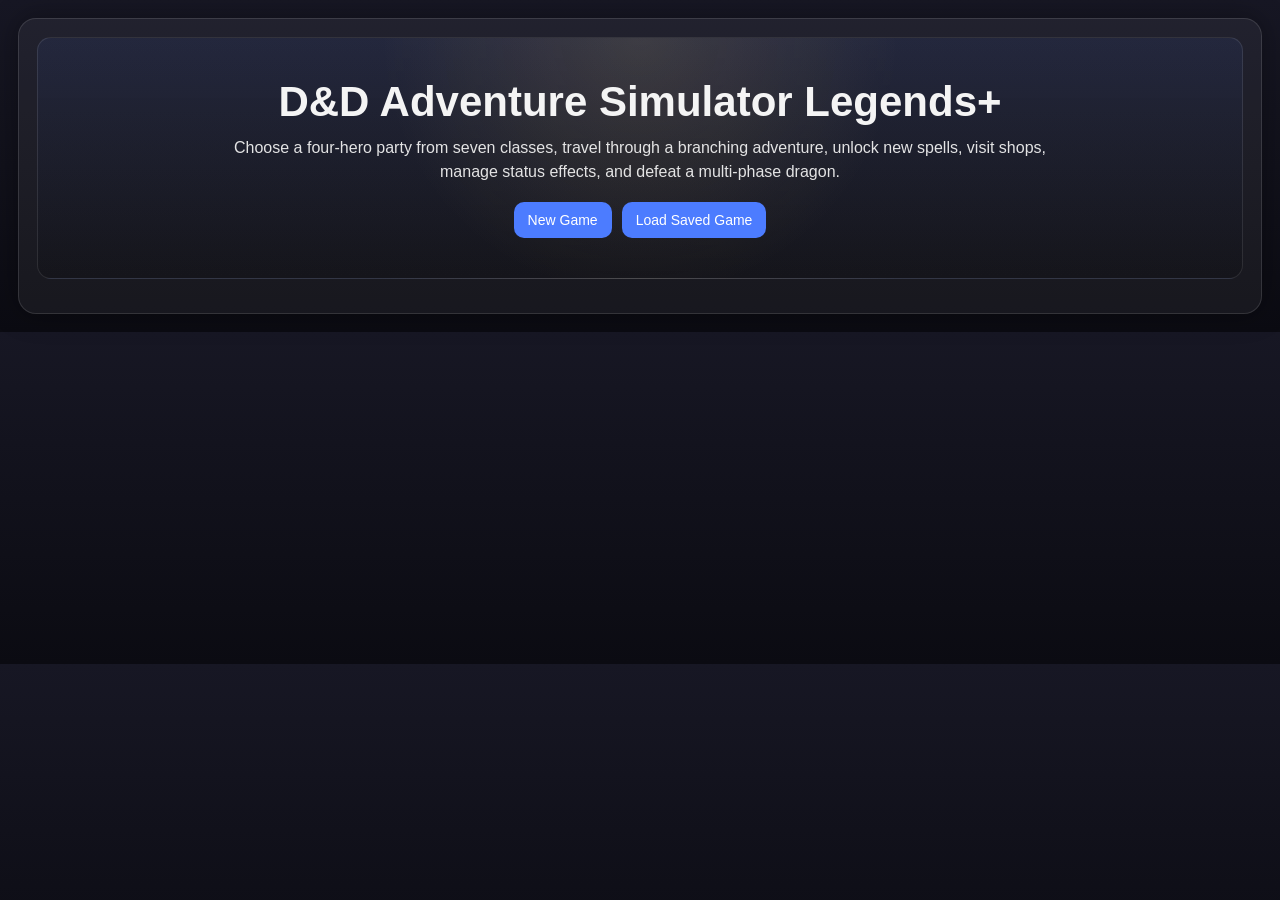
<file: d&dwebapp.html>
<!DOCTYPE html>
<html lang="en">
<head>
  <meta charset="UTF-8" />
  <meta name="viewport" content="width=device-width, initial-scale=1.0" />
  <title>D&D Adventure Simulator Legends+</title>
  <style>
    * { box-sizing: border-box; }
    body {
      margin: 0;
      font-family: Arial, Helvetica, sans-serif;
      background: linear-gradient(180deg, #171724, #0b0b12);
      color: #f4f4f4;
      padding: 18px;
    }
    .container {
      max-width: 1500px;
      margin: 0 auto;
      background: rgba(255,255,255,0.05);
      border: 1px solid rgba(255,255,255,0.12);
      border-radius: 18px;
      padding: 18px;
      box-shadow: 0 0 28px rgba(0,0,0,0.35);
    }
    h1, h2, h3 { text-align: center; margin-top: 0; }
    .hidden { display: none !important; }

    .status {
      text-align: center;
      font-weight: bold;
      font-size: 18px;
      color: #ffd166;
      margin-bottom: 14px;
    }

    .topbar {
      display: flex;
      justify-content: center;
      gap: 12px;
      flex-wrap: wrap;
      margin-bottom: 12px;
      font-size: 14px;
    }

    .pill {
      background: rgba(255,255,255,0.08);
      padding: 8px 12px;
      border-radius: 999px;
      border: 1px solid rgba(255,255,255,0.1);
    }

    .screen, .panel {
      background: rgba(255,255,255,0.05);
      border-radius: 14px;
      border: 1px solid rgba(255,255,255,0.1);
      padding: 16px;
      margin-bottom: 16px;
    }

    .title-screen {
      text-align: center;
      padding: 40px 20px;
      background:
        radial-gradient(circle at top, rgba(255,215,120,0.12), transparent 40%),
        linear-gradient(180deg, rgba(76,124,255,0.08), rgba(0,0,0,0.15));
    }

    .title-screen h1 {
      font-size: 42px;
      margin-bottom: 10px;
    }

    .subtitle {
      opacity: 0.92;
      max-width: 860px;
      margin: 0 auto 18px auto;
      line-height: 1.5;
    }

    .button-row, .action-buttons, .target-buttons, .camp-buttons, .upgrade-buttons, .map-buttons, .shop-buttons {
      display: flex;
      flex-wrap: wrap;
      gap: 10px;
      justify-content: center;
      margin-top: 10px;
    }

    button {
      padding: 10px 14px;
      border: none;
      border-radius: 10px;
      background: #4c7cff;
      color: white;
      cursor: pointer;
      font-size: 14px;
      transition: 0.2s;
      position: relative;
    }

    button:hover {
      background: #365fd1;
      transform: translateY(-1px);
    }

    button:disabled {
      background: #666;
      cursor: not-allowed;
      transform: none;
    }

    button[data-tip]:hover::after {
      content: attr(data-tip);
      position: absolute;
      bottom: calc(100% + 8px);
      left: 50%;
      transform: translateX(-50%);
      width: 240px;
      background: rgba(20,20,30,0.97);
      color: #fff;
      border: 1px solid rgba(255,255,255,0.18);
      border-radius: 10px;
      padding: 8px 10px;
      font-size: 12px;
      line-height: 1.35;
      text-align: left;
      z-index: 200;
      pointer-events: none;
      white-space: normal;
      box-shadow: 0 8px 20px rgba(0,0,0,0.35);
    }

    .main-grid {
      display: grid;
      grid-template-columns: 1.15fr 1fr;
      gap: 16px;
    }

    .sub-grid {
      display: grid;
      grid-template-columns: 1fr 1fr;
      gap: 12px;
    }

    .char-card, .enemy-card, .inv-card, .shop-card {
      background: rgba(0,0,0,0.2);
      border-radius: 12px;
      padding: 12px;
      border: 1px solid rgba(255,255,255,0.08);
      margin-bottom: 10px;
    }

    .dead {
      opacity: 0.45;
      text-decoration: line-through;
    }

    .card-top {
      display: flex;
      align-items: center;
      gap: 10px;
      margin-bottom: 6px;
    }

    .portrait {
      width: 48px;
      height: 48px;
      flex-shrink: 0;
      border-radius: 50%;
      display: flex;
      align-items: center;
      justify-content: center;
      font-size: 24px;
      background: rgba(255,255,255,0.12);
      border: 1px solid rgba(255,255,255,0.18);
    }

    .bar-wrap {
      width: 100%;
      height: 15px;
      background: #333;
      border-radius: 999px;
      overflow: hidden;
      margin-top: 5px;
    }

    .hp-bar { height: 100%; background: #2ecc71; transition: width .3s ease; }
    .mana-bar { height: 100%; background: #4da3ff; transition: width .3s ease; }

    .small {
      font-size: 13px;
      opacity: 0.92;
      line-height: 1.45;
    }

    .battlefield {
      position: relative;
      min-height: 400px;
      border-radius: 16px;
      overflow: hidden;
      border: 1px solid rgba(255,255,255,0.08);
      margin-bottom: 12px;
      background: linear-gradient(180deg, rgba(255,255,255,0.08), rgba(0,0,0,0.15));
    }

    .bg-forest {
      background:
        radial-gradient(circle at top, rgba(120,255,140,0.1), transparent 30%),
        linear-gradient(180deg, #223022, #101812 65%, #0a0d0a);
    }

    .bg-ruins {
      background:
        radial-gradient(circle at top, rgba(120,160,255,0.1), transparent 30%),
        linear-gradient(180deg, #2a2f40, #171b26 65%, #0a0c12);
    }

    .bg-troll {
      background:
        radial-gradient(circle at top, rgba(190,160,110,0.12), transparent 30%),
        linear-gradient(180deg, #3b3329, #201a14 65%, #0d0b09);
    }

    .bg-swamp {
      background:
        radial-gradient(circle at top, rgba(120,220,160,0.11), transparent 30%),
        linear-gradient(180deg, #22332f, #12201c 65%, #08110d);
    }

    .bg-fortress {
      background:
        radial-gradient(circle at top, rgba(200,120,220,0.10), transparent 30%),
        linear-gradient(180deg, #332640, #1b1322 65%, #0c0911);
    }

    .bg-dragon {
      background:
        radial-gradient(circle at top, rgba(255,100,60,0.16), transparent 32%),
        linear-gradient(180deg, #40201c, #1d1110 65%, #090707);
    }

    .battle-label {
      position: absolute;
      top: 10px;
      left: 12px;
      right: 12px;
      text-align: center;
      font-weight: bold;
      color: #ffe9a8;
      text-shadow: 0 0 8px rgba(0,0,0,0.4);
      z-index: 5;
    }

    #diceFlash {
      position: absolute;
      top: 14px;
      right: 14px;
      min-width: 120px;
      padding: 10px 14px;
      border-radius: 12px;
      background: rgba(20,20,30,0.92);
      border: 1px solid rgba(255,255,255,0.16);
      color: #fff;
      font-weight: bold;
      text-align: center;
      opacity: 0;
      pointer-events: none;
      z-index: 50;
      transform: scale(0.9);
    }

    #diceFlash.show {
      animation: dicePop 0.9s ease-out forwards;
    }

    #diceFlash.attack {
      box-shadow: 0 0 18px rgba(255, 209, 102, 0.35);
    }

    #diceFlash.damage {
      box-shadow: 0 0 18px rgba(255, 123, 123, 0.35);
    }

    #diceFlash.heal {
      box-shadow: 0 0 18px rgba(125, 255, 153, 0.35);
    }

    .heroes-row, .enemies-row {
      position: absolute;
      left: 0;
      right: 0;
      display: flex;
      justify-content: space-evenly;
      align-items: flex-end;
      padding: 0 16px;
      gap: 10px;
    }

    .heroes-row { bottom: 20px; }
    .enemies-row { top: 70px; }

    .sprite {
      text-align: center;
      width: 110px;
      position: relative;
      animation: bob 2s ease-in-out infinite;
    }

    .sprite.enemy.phase2 .sprite-icon {
      filter: drop-shadow(0 0 12px rgba(255,80,80,0.7));
      transform: scale(1.1);
    }

    .sprite-icon {
      font-size: 52px;
      margin-bottom: 4px;
      transition: 0.2s;
      user-select: none;
      position: relative;
      z-index: 2;
    }

    .sprite-name {
      font-size: 13px;
      font-weight: bold;
      position: relative;
      z-index: 2;
    }

    .sprite-slot {
      font-size: 12px;
      opacity: 0.85;
      position: relative;
      z-index: 2;
    }

    .targetable .sprite-icon {
      cursor: pointer;
      outline: 2px solid rgba(255,230,120,0.5);
      border-radius: 12px;
      background: rgba(255,255,255,0.06);
      padding: 6px;
    }

    .targetable:hover .sprite-icon {
      transform: scale(1.1);
    }

    .effect {
      position: absolute;
      inset: 0;
      pointer-events: none;
      z-index: 1;
      opacity: 0;
      animation-duration: 0.5s;
      animation-fill-mode: forwards;
    }

    .effect.slash {
      background: linear-gradient(120deg, transparent 35%, rgba(255,255,255,0.85) 48%, transparent 60%);
      animation-name: slashFx;
    }

    .effect.fire {
      background: radial-gradient(circle, rgba(255,120,70,0.8) 0%, rgba(255,80,40,0.3) 45%, transparent 70%);
      animation-name: pulseFx;
    }

    .effect.holy {
      background: radial-gradient(circle, rgba(255,240,180,0.8) 0%, rgba(255,240,180,0.2) 45%, transparent 70%);
      animation-name: pulseFx;
    }

    .effect.shadow {
      background: radial-gradient(circle, rgba(170,120,255,0.75) 0%, rgba(120,80,200,0.2) 45%, transparent 70%);
      animation-name: pulseFx;
    }

    .effect.music {
      background: radial-gradient(circle, rgba(120,220,255,0.7) 0%, rgba(120,220,255,0.16) 45%, transparent 70%);
      animation-name: pulseFx;
    }

    .floating-number {
      position: absolute;
      font-weight: bold;
      pointer-events: none;
      animation: floatUp 1s ease-out forwards;
      text-shadow: 0 0 6px rgba(0,0,0,0.6);
      z-index: 20;
    }

    .damage-num { color: #ff7b7b; }
    .heal-num { color: #7dff99; }
    .mana-num { color: #7db8ff; }

    .status-tag {
      display: inline-block;
      font-size: 11px;
      padding: 2px 6px;
      border-radius: 999px;
      background: rgba(255,255,255,0.1);
      margin: 2px 4px 0 0;
    }

    @keyframes floatUp {
      0% { opacity: 1; transform: translateY(0px); }
      100% { opacity: 0; transform: translateY(-40px); }
    }

    @keyframes bob {
      0% { transform: translateY(0px); }
      50% { transform: translateY(-4px); }
      100% { transform: translateY(0px); }
    }

    @keyframes slashFx {
      0% { opacity: 0; transform: translateX(-40px) skewX(-20deg); }
      30% { opacity: 1; }
      100% { opacity: 0; transform: translateX(30px) skewX(-20deg); }
    }

    @keyframes pulseFx {
      0% { opacity: 0; transform: scale(0.6); }
      40% { opacity: 1; }
      100% { opacity: 0; transform: scale(1.15); }
    }

    @keyframes dicePop {
      0% {
        opacity: 0;
        transform: scale(0.8) translateY(-8px);
      }
      20% {
        opacity: 1;
        transform: scale(1.05) translateY(0);
      }
      75% {
        opacity: 1;
        transform: scale(1);
      }
      100% {
        opacity: 0;
        transform: scale(0.98) translateY(-4px);
      }
    }

    .turn-banner {
      text-align: center;
      font-size: 17px;
      color: #a0e7e5;
      margin-bottom: 10px;
      font-weight: bold;
    }

    .log {
      background: #08080d;
      border-radius: 12px;
      border: 1px solid rgba(255,255,255,0.08);
      padding: 14px;
      min-height: 240px;
      max-height: 360px;
      overflow-y: auto;
      white-space: pre-line;
      line-height: 1.5;
    }

    .turn-order-list {
      display: flex;
      flex-wrap: wrap;
      gap: 8px;
      justify-content: center;
    }

    .turn-chip {
      padding: 6px 10px;
      border-radius: 999px;
      background: rgba(255,255,255,0.08);
      border: 1px solid rgba(255,255,255,0.1);
      font-size: 12px;
    }

    .turn-chip.active {
      background: rgba(255,209,102,0.24);
      border-color: rgba(255,209,102,0.45);
    }

    .map-node {
      background: rgba(255,255,255,0.07);
      padding: 10px 12px;
      border-radius: 12px;
      border: 1px solid rgba(255,255,255,0.1);
      min-width: 180px;
      text-align: center;
    }

    .footer-note {
      text-align: center;
      opacity: 0.8;
      font-size: 12px;
      margin-top: 10px;
    }

    @media (max-width: 1050px) {
      .main-grid { grid-template-columns: 1fr; }
      .sub-grid { grid-template-columns: 1fr; }
      .sprite { width: 82px; }
      .sprite-icon { font-size: 40px; }
      .battlefield { min-height: 440px; }
    }
  </style>
</head>
<body>
  <div class="container">
    <div id="titleScreen" class="screen title-screen">
      <h1>D&D Adventure Simulator Legends+</h1>
      <p class="subtitle">
        Choose a four-hero party from seven classes, travel through a branching adventure,
        unlock new spells, visit shops, manage status effects, and defeat a multi-phase dragon.
      </p>
      <div class="button-row">
        <button onclick="showPartySelect()">New Game</button>
        <button onclick="loadGame()">Load Saved Game</button>
      </div>
    </div>

    <div id="selectionPanel" class="panel hidden">
      <h2>Choose 4 Heroes</h2>
      <p class="small" style="text-align:center;">Available classes: Fighter, Wizard, Cleric, Rogue, Paladin, Warlock, Bard</p>
      <div class="button-row">
        <button onclick="toggleClassSelection('Fighter')">Fighter ⚔️</button>
        <button onclick="toggleClassSelection('Wizard')">Wizard 🪄</button>
        <button onclick="toggleClassSelection('Cleric')">Cleric ✨</button>
        <button onclick="toggleClassSelection('Rogue')">Rogue 🗡️</button>
        <button onclick="toggleClassSelection('Paladin')">Paladin 🛡️</button>
        <button onclick="toggleClassSelection('Warlock')">Warlock 🔮</button>
        <button onclick="toggleClassSelection('Bard')">Bard 🎵</button>
      </div>
      <p class="small" id="selectedClassesText" style="text-align:center;">Selected: none</p>
      <div class="button-row">
        <button onclick="startGame()">Begin Adventure</button>
      </div>
    </div>

    <div id="gameUI" class="hidden">
      <div class="status" id="statusText">Choose your actions.</div>

      <div class="topbar">
        <div class="pill" id="goldText">Gold: 0</div>
        <div class="pill" id="encounterText">Encounter: -</div>
        <div class="pill" id="pathText">Path: -</div>
      </div>

      <div id="mapPanel" class="panel hidden">
        <h2>Choose Your Path</h2>
        <div class="map-buttons" id="mapButtons"></div>
        <div class="footer-note">Different routes offer different enemies, items, and rewards.</div>
      </div>

      <div id="campPanel" class="panel hidden">
        <h2>Camp</h2>
        <div id="campSummary" class="small" style="text-align:center;">Your party regroups.</div>
        <div class="camp-buttons" id="campButtons"></div>
        <div id="shopArea" class="shop-card">
          <h3>Item Shop</h3>
          <div class="small">Buy better gear and supplies. Equipment automatically changes some attacks.</div>
          <div class="shop-buttons" id="shopButtons"></div>
        </div>
      </div>

      <div class="main-grid">
        <div>
          <div id="battlefield" class="battlefield bg-forest">
            <div class="battle-label" id="battleLabel">Battlefield</div>
            <div id="diceFlash"></div>
            <div class="enemies-row" id="enemySprites"></div>
            <div class="heroes-row" id="heroSprites"></div>
          </div>

          <div class="panel">
            <h3>Turn Order</h3>
            <div id="turnOrderList" class="turn-order-list"></div>
          </div>

          <div class="panel">
            <div class="turn-banner" id="turnBanner">No turn yet.</div>
            <h3>Actions</h3>
            <div class="action-buttons" id="actionButtons">
              <button disabled>Waiting...</button>
            </div>
            <div class="target-buttons" id="targetButtons"></div>
            <div class="footer-note">Hover over an action to see exactly what it does.</div>
          </div>

          <div id="upgradePanel" class="panel hidden">
            <h3>Choose an Upgrade</h3>
            <div id="upgradeSummary" class="small" style="text-align:center;">A hero is ready to grow stronger.</div>
            <div class="upgrade-buttons" id="upgradeButtons"></div>
          </div>
        </div>

        <div>
          <div class="sub-grid">
            <div class="panel">
              <h3>Your Party</h3>
              <div id="partyInfo"></div>
            </div>

            <div class="panel">
              <h3>Enemies</h3>
              <div id="enemyInfo"></div>
            </div>
          </div>

          <div class="panel">
            <h3>Inventory & Equipment</h3>
            <div id="inventoryInfo"></div>
          </div>

          <div class="panel">
            <h3>Battle Log</h3>
            <div id="battleLog" class="log"></div>
            <div class="button-row">
              <button onclick="saveGame()">Save Game</button>
              <button onclick="loadGame()">Load Game</button>
              <button onclick="restartGame()">Restart Adventure</button>
            </div>
          </div>
        </div>
      </div>
    </div>
  </div>

  <script>
    const SAVE_KEY = "dnd_legends_plus_save_v1";

    const portraits = {
      Fighter: "⚔️",
      Wizard: "🪄",
      Cleric: "✨",
      Rogue: "🗡️",
      Paladin: "🛡️",
      Warlock: "🔮",
      Bard: "🎵",
      Goblin: "👺",
      Archer: "🏹",
      Troll: "🧌",
      Cultist: "🕯️",
      Drake: "🦎",
      Dragon: "🐉"
    };

    const classTemplates = {
      Fighter: {
        className: "Fighter", maxHp: 62, maxMana: 0, armorClass: 16, attackBonus: 6, initiativeBonus: 1, equipment: "Iron Sword",
        actions: [
          { name: "Longsword", type: "attack", damage: [1,8,4], bonus: 0, text: "slashes with a longsword", effect: "slash", tip: "A balanced melee attack. Equipment may improve this." },
          { name: "Power Strike", type: "attack", damage: [2,6,4], bonus: -2, text: "swings with brutal force", effect: "slash", tip: "More damage, less accurate." },
          { name: "Shield Bash", type: "attack", damage: [1,6,2], bonus: 1, text: "slams forward with a shield", effect: "slash", tip: "More accurate than Power Strike." },
          { name: "Second Wind", type: "healSelf", heal: [1,10,6], text: "takes a breath and regains strength", effect: "holy", tip: "Recover your own HP." },
          { name: "Defend", type: "defend", text: "raises a strong defense", tip: "Halves incoming damage until next round." }
        ]
      },
      Wizard: {
        className: "Wizard", maxHp: 34, maxMana: 24, armorClass: 12, attackBonus: 5, initiativeBonus: 2, equipment: "Oak Wand",
        actions: [
          { name: "Fire Bolt", type: "attack", damage: [1,10,3], bonus: 1, manaCost: 0, text: "casts Fire Bolt", effect: "fire", tip: "Basic ranged spell. Good accuracy." },
          { name: "Magic Missile", type: "auto", damage: [3,4,3], manaCost: 3, text: "casts Magic Missile", effect: "shadow", tip: "Always hits one target." },
          { name: "Ice Lance", type: "attack", damage: [2,6,2], bonus: 0, manaCost: 2, text: "launches an Ice Lance", effect: "music", tip: "Reliable direct spell damage." },
          { name: "Arcane Storm", type: "attackAll", damage: [1,8,2], manaCost: 5, text: "unleashes Arcane Storm", effect: "shadow", tip: "Hits every enemy." },
          { name: "Meditate", type: "restoreMana", manaGain: [1,6,4], text: "meditates to recover mana", effect: "music", tip: "Restore mana instead of attacking." }
        ]
      },
      Cleric: {
        className: "Cleric", maxHp: 48, maxMana: 22, armorClass: 15, attackBonus: 5, initiativeBonus: 0, equipment: "Holy Symbol",
        actions: [
          { name: "Mace", type: "attack", damage: [1,8,3], bonus: 0, manaCost: 0, text: "strikes with a mace", effect: "slash", tip: "Basic weapon attack. Equipment may strengthen this." },
          { name: "Sacred Flame", type: "attack", damage: [2,6,2], bonus: 0, manaCost: 2, text: "calls down Sacred Flame", effect: "holy", tip: "Holy single-target spell." },
          { name: "Healing Word", type: "healAlly", heal: [1,8,5], manaCost: 3, text: "utters a healing prayer", effect: "holy", tip: "Heal one ally." },
          { name: "Mass Prayer", type: "healParty", heal: [1,6,3], manaCost: 5, text: "blesses the entire party", effect: "holy", tip: "Heal the whole party." },
          { name: "Defend", type: "defend", text: "takes a guarded holy stance", tip: "Halves incoming damage until next round." }
        ]
      },
      Rogue: {
        className: "Rogue", maxHp: 42, maxMana: 0, armorClass: 14, attackBonus: 7, initiativeBonus: 4, equipment: "Shadow Daggers",
        actions: [
          { name: "Dagger", type: "attack", damage: [1,6,4], bonus: 1, text: "stabs with a dagger", effect: "slash", tip: "Fast, accurate attack." },
          { name: "Sneak Attack", type: "attack", damage: [2,6,5], bonus: 0, text: "lands a Sneak Attack", effect: "shadow", tip: "Big single-target damage." },
          { name: "Poison Blade", type: "attackPoison", damage: [1,8,5], bonus: -1, text: "cuts with a poisoned blade", effect: "shadow", tip: "Deals damage and may apply Poisoned." },
          { name: "Quick Shot", type: "attack", damage: [1,6,3], bonus: 2, text: "fires a quick shot", effect: "slash", tip: "Very accurate ranged attack." },
          { name: "Defend", type: "defend", text: "slips into a guarded stance", tip: "Halves incoming damage until next round." }
        ]
      },
      Paladin: {
        className: "Paladin", maxHp: 58, maxMana: 14, armorClass: 17, attackBonus: 6, initiativeBonus: 0, equipment: "Blessed Hammer",
        actions: [
          { name: "Hammer Strike", type: "attack", damage: [1,8,4], bonus: 0, manaCost: 0, text: "brings down a blessed hammer", effect: "slash", tip: "Strong frontline attack." },
          { name: "Divine Smite", type: "attack", damage: [2,8,4], bonus: -1, manaCost: 4, text: "channels radiant justice", effect: "holy", tip: "Heavy holy damage." },
          { name: "Lay on Hands", type: "healAlly", heal: [2,6,5], manaCost: 3, text: "lays on healing hands", effect: "holy", tip: "Strong ally heal." },
          { name: "Sanctuary", type: "buffParty", manaCost: 4, text: "raises a field of divine protection", effect: "holy", buff: "blessed", tip: "Applies Blessed to the whole party for 3 turns." },
          { name: "Defend", type: "defend", text: "raises a shining shield", tip: "Halves incoming damage until next round." }
        ]
      },
      Warlock: {
        className: "Warlock", maxHp: 38, maxMana: 20, armorClass: 13, attackBonus: 6, initiativeBonus: 2, equipment: "Void Focus",
        actions: [
          { name: "Eldritch Blast", type: "attack", damage: [2,6,3], bonus: 1, manaCost: 0, text: "fires Eldritch Blast", effect: "shadow", tip: "Reliable ranged magic." },
          { name: "Hex Bolt", type: "attackWeaken", damage: [2,8,3], bonus: 0, manaCost: 3, text: "launches a Hex Bolt", effect: "shadow", debuff: "weakened", tip: "Deals damage and may apply Weakened." },
          { name: "Soul Drain", type: "attackDrain", damage: [1,8,3], bonus: 0, manaCost: 4, text: "drains the enemy's life", effect: "shadow", tip: "Deal damage and heal yourself." },
          { name: "Dark Pulse", type: "attackAll", damage: [1,6,3], manaCost: 5, text: "releases a Dark Pulse", effect: "shadow", tip: "Hits all enemies." },
          { name: "Channel Pact", type: "restoreMana", manaGain: [1,6,5], text: "channels forbidden power", effect: "shadow", tip: "Restore mana." }
        ]
      },
      Bard: {
        className: "Bard", maxHp: 40, maxMana: 18, armorClass: 14, attackBonus: 5, initiativeBonus: 3, equipment: "Silver Lute",
        actions: [
          { name: "Rapier", type: "attack", damage: [1,8,3], bonus: 1, manaCost: 0, text: "lunges with a rapier", effect: "slash", tip: "Quick, accurate strike." },
          { name: "Song of Mending", type: "healAlly", heal: [2,4,4], manaCost: 3, text: "sings a restorative melody", effect: "music", tip: "Heal one ally." },
          { name: "Inspiring Chorus", type: "buffParty", manaCost: 4, text: "fills the party with courage", effect: "music", buff: "inspired", tip: "Applies Inspired to the whole party for 3 turns." },
          { name: "Thunder Chord", type: "attackAll", damage: [1,6,2], manaCost: 5, text: "strikes a thunderous chord", effect: "music", tip: "Hits every enemy." },
          { name: "Encore", type: "restoreMana", manaGain: [1,6,3], text: "gathers focus for another verse", effect: "music", tip: "Restore mana." }
        ]
      }
    };

    const equipmentCatalog = {
      "Steel Sword": { className: "Fighter", cost: 35, desc: "Longsword damage +2, Power Strike +2", apply: hero => hero.equipment = "Steel Sword" },
      "Battle Axe": { className: "Fighter", cost: 40, desc: "Power Strike damage +4, accuracy -1 more", apply: hero => hero.equipment = "Battle Axe" },

      "Runed Wand": { className: "Wizard", cost: 40, desc: "Fire Bolt and Magic Missile deal +2 damage", apply: hero => hero.equipment = "Runed Wand" },
      "Crystal Staff": { className: "Wizard", cost: 50, desc: "Spell damage +1 and max mana +4", apply: hero => hero.equipment = "Crystal Staff" },

      "Blessed Mace": { className: "Cleric", cost: 35, desc: "Mace and Sacred Flame deal +2 damage", apply: hero => hero.equipment = "Blessed Mace" },
      "Sun Relic": { className: "Cleric", cost: 45, desc: "Healing spells heal +2 and max mana +3", apply: hero => hero.equipment = "Sun Relic" },

      "Twin Daggers": { className: "Rogue", cost: 35, desc: "Dagger and Sneak Attack deal +2 damage", apply: hero => hero.equipment = "Twin Daggers" },
      "Venom Edge": { className: "Rogue", cost: 45, desc: "Poison Blade more likely to poison and deals +2 damage", apply: hero => hero.equipment = "Venom Edge" },

      "Holy Blade": { className: "Paladin", cost: 40, desc: "Hammer Strike and Divine Smite deal +2 damage", apply: hero => hero.equipment = "Holy Blade" },
      "Guardian Shield": { className: "Paladin", cost: 45, desc: "+1 AC and Sanctuary lasts longer", apply: hero => hero.equipment = "Guardian Shield" },

      "Soul Rod": { className: "Warlock", cost: 40, desc: "Eldritch Blast and Hex Bolt deal +2 damage", apply: hero => hero.equipment = "Soul Rod" },
      "Void Grimoire": { className: "Warlock", cost: 50, desc: "Dark magic +1 damage and max mana +4", apply: hero => hero.equipment = "Void Grimoire" },

      "Master Lute": { className: "Bard", cost: 35, desc: "Music spells heal or damage +2", apply: hero => hero.equipment = "Master Lute" },
      "Silver Rapier": { className: "Bard", cost: 30, desc: "Rapier damage +2", apply: hero => hero.equipment = "Silver Rapier" }
    };

    const mapStages = [
      [
        {
          label: "Forest Ambush",
          encounter: {
            name: "Goblin Ambush", bg: "bg-forest", goldReward: 25, itemReward: "Potion", intro: "Three goblins rush from the trees.",
            enemies: [
              { name: "Goblin", slot: "Left", maxHp: 18, armorClass: 12, attackBonus: 4, damage: [1,6,2], initiativeBonus: 2, text: "slashes with a jagged knife", ai: "aggressive" },
              { name: "Goblin", slot: "Center", maxHp: 18, armorClass: 12, attackBonus: 4, damage: [1,6,2], initiativeBonus: 2, text: "lunges with a short spear", ai: "aggressive" },
              { name: "Goblin", slot: "Right", maxHp: 18, armorClass: 12, attackBonus: 4, damage: [1,6,2], initiativeBonus: 2, text: "swings a rusty blade", ai: "aggressive" }
            ]
          }
        },
        {
          label: "Ruined Watchpost",
          encounter: {
            name: "Goblin Archers", bg: "bg-ruins", goldReward: 30, itemReward: "Mana Crystal", intro: "Goblin archers occupy the ruins.",
            enemies: [
              { name: "Archer", slot: "Left", maxHp: 16, armorClass: 12, attackBonus: 5, damage: [1,6,3], initiativeBonus: 3, text: "fires a sharp arrow", ai: "sniper" },
              { name: "Goblin", slot: "Center", maxHp: 20, armorClass: 13, attackBonus: 4, damage: [1,6,2], initiativeBonus: 2, text: "charges with a chipped blade", ai: "aggressive" },
              { name: "Archer", slot: "Right", maxHp: 16, armorClass: 12, attackBonus: 5, damage: [1,6,3], initiativeBonus: 3, text: "fires a sharp arrow", ai: "sniper" }
            ]
          }
        }
      ],
      [
        {
          label: "Swamp Path",
          encounter: {
            name: "Swamp Drakes", bg: "bg-swamp", goldReward: 34, itemReward: "Mana Crystal", intro: "Young drakes lunge from the swamp reeds.",
            enemies: [
              { name: "Drake", slot: "Left", maxHp: 26, armorClass: 13, attackBonus: 6, damage: [1,8,3], initiativeBonus: 2, text: "snaps with poisonous jaws", ai: "aggressive" },
              { name: "Drake", slot: "Right", maxHp: 26, armorClass: 13, attackBonus: 6, damage: [1,8,3], initiativeBonus: 2, text: "lashes forward with claws", ai: "aggressive" }
            ]
          }
        },
        {
          label: "Wolf Riders",
          encounter: {
            name: "Goblin Riders", bg: "bg-forest", goldReward: 32, itemReward: "Potion", intro: "Mounted goblins circle your party.",
            enemies: [
              { name: "Goblin", slot: "Left", maxHp: 22, armorClass: 13, attackBonus: 5, damage: [1,8,2], initiativeBonus: 4, text: "slashes while charging past", ai: "sniper" },
              { name: "Goblin", slot: "Center", maxHp: 22, armorClass: 13, attackBonus: 5, damage: [1,8,2], initiativeBonus: 4, text: "rushes in with a hooked blade", ai: "aggressive" },
              { name: "Goblin", slot: "Right", maxHp: 22, armorClass: 13, attackBonus: 5, damage: [1,8,2], initiativeBonus: 4, text: "fires and darts away", ai: "sniper" }
            ]
          }
        }
      ],
      [
        {
          label: "Bridge Troll",
          encounter: {
            name: "Troll Crossing", bg: "bg-troll", goldReward: 45, itemReward: "Armor Kit", intro: "A troll blocks the bridge and roars.",
            enemies: [
              { name: "Troll", slot: "Center", maxHp: 95, armorClass: 14, attackBonus: 7, damage: [2,8,4], initiativeBonus: 0, text: "brings down a massive club", troll: true, ai: "bulwark" }
            ]
          }
        }
      ],
      [
        {
          label: "Cultist Gate",
          encounter: {
            name: "Cultist Fortress", bg: "bg-fortress", goldReward: 42, itemReward: "Greater Potion", intro: "Cultists bar the road to the mountain.",
            enemies: [
              { name: "Cultist", slot: "Left", maxHp: 24, armorClass: 13, attackBonus: 6, damage: [1,8,2], initiativeBonus: 2, text: "hurls a shadow-flame bolt", ai: "sniper" },
              { name: "Cultist", slot: "Center", maxHp: 28, armorClass: 14, attackBonus: 6, damage: [1,8,3], initiativeBonus: 1, text: "chants and lashes out with dark magic", ai: "support" },
              { name: "Cultist", slot: "Right", maxHp: 24, armorClass: 13, attackBonus: 6, damage: [1,8,2], initiativeBonus: 2, text: "fires a cursed projectile", ai: "sniper" }
            ]
          }
        }
      ],
      [
        {
          label: "Mountain Ascent",
          encounter: {
            name: "Dragon Vanguard", bg: "bg-dragon", goldReward: 58, itemReward: "Armor Kit", intro: "The dragon's vanguard makes a final stand.",
            enemies: [
              { name: "Cultist", slot: "Left", maxHp: 30, armorClass: 14, attackBonus: 7, damage: [1,8,3], initiativeBonus: 2, text: "casts a raging ember spell", ai: "sniper" },
              { name: "Drake", slot: "Center", maxHp: 40, armorClass: 14, attackBonus: 7, damage: [2,6,3], initiativeBonus: 2, text: "charges with savage bites", ai: "bulwark" },
              { name: "Cultist", slot: "Right", maxHp: 30, armorClass: 14, attackBonus: 7, damage: [1,8,3], initiativeBonus: 2, text: "flings a burning curse", ai: "sniper" }
            ]
          }
        }
      ],
      [
        {
          label: "Dragon's Lair",
          encounter: {
            name: "Dragon's Lair", bg: "bg-dragon", goldReward: 150, itemReward: "Dragon Hoard", intro: "The dragon rises from its hoard. This is the final battle.",
            enemies: [
              { name: "Dragon", slot: "Center", maxHp: 180, armorClass: 17, attackBonus: 9, damage: [3,10,5], initiativeBonus: 1, text: "lashes out with claws and flame", dragon: true, phase: 1, ai: "boss" }
            ]
          }
        }
      ]
    ];

    let selectedClasses = [];
    let party = [];
    let currentStageIndex = -1;
    let currentEncounter = null;
    let currentEnemies = [];
    let turnOrder = [];
    let turnIndex = 0;
    let currentActorId = null;
    let gameOver = false;
    let gold = 0;
    let pendingUpgradeHero = null;
    let pendingTargetAction = null;
    let chosenPathNames = [];
    let inventory = { potions: 0, manaCrystals: 0, armorKits: 0, greaterPotions: 0, treasures: 0 };

    function flashDiceRoll(text, kind = "attack") {
      const el = document.getElementById("diceFlash");
      if (!el) return;
      el.className = "";
      el.textContent = text;
      void el.offsetWidth;
      el.className = "show " + kind;
    }

    function log(text = "") {
      const box = document.getElementById("battleLog");
      box.innerHTML += text + "\n";
      box.scrollTop = box.scrollHeight;
    }

    function rollDie(sides) {
      return Math.floor(Math.random() * sides) + 1;
    }

    function rollDice(num, sides, mod = 0) {
      let total = mod;
      const rolls = [];
      for (let i = 0; i < num; i++) {
        const r = rollDie(sides);
        rolls.push(r);
        total += r;
      }
      return { total, rolls, mod };
    }

    function showPartySelect() {
      document.getElementById("titleScreen").classList.add("hidden");
      document.getElementById("selectionPanel").classList.remove("hidden");
    }

    function toggleClassSelection(className) {
      const idx = selectedClasses.indexOf(className);
      if (idx >= 0) {
        selectedClasses.splice(idx, 1);
      } else {
        if (selectedClasses.length >= 4) {
          alert("Choose exactly four heroes.");
          return;
        }
        selectedClasses.push(className);
      }
      document.getElementById("selectedClassesText").textContent =
        "Selected: " + (selectedClasses.length ? selectedClasses.join(", ") : "none");
    }

    function createHero(className, index) {
      const base = classTemplates[className];
      return {
        id: "hero" + index,
        name: className + " " + (index + 1),
        className,
        level: 1,
        xp: 0,
        xpToNext: 2,
        hp: base.maxHp,
        maxHp: base.maxHp,
        mana: base.maxMana,
        maxMana: base.maxMana,
        armorClass: base.armorClass,
        attackBonus: base.attackBonus,
        initiativeBonus: base.initiativeBonus,
        actions: JSON.parse(JSON.stringify(base.actions)),
        alive: true,
        isEnemy: false,
        defending: false,
        potions: 1,
        upgradesTaken: 0,
        equipment: base.equipment,
        spellbook: [],
        statuses: []
      };
    }

    function saveGame() {
      const state = {
        selectedClasses, party, currentStageIndex, currentEncounter, currentEnemies, turnOrder, turnIndex,
        currentActorId, gameOver, gold, pendingUpgradeHeroId: pendingUpgradeHero ? pendingUpgradeHero.id : null,
        pendingTargetAction, chosenPathNames, inventory
      };
      localStorage.setItem(SAVE_KEY, JSON.stringify(state));
      log("Game saved.");
    }

    function loadGame() {
      const raw = localStorage.getItem(SAVE_KEY);
      if (!raw) {
        alert("No saved game found.");
        return;
      }
      try {
        const state = JSON.parse(raw);
        selectedClasses = state.selectedClasses || [];
        party = state.party || [];
        currentStageIndex = state.currentStageIndex ?? -1;
        currentEncounter = state.currentEncounter || null;
        currentEnemies = state.currentEnemies || [];
        turnOrder = state.turnOrder || [];
        turnIndex = state.turnIndex || 0;
        currentActorId = state.currentActorId || null;
        gameOver = !!state.gameOver;
        gold = state.gold || 0;
        pendingTargetAction = state.pendingTargetAction || null;
        chosenPathNames = state.chosenPathNames || [];
        inventory = state.inventory || { potions: 0, manaCrystals: 0, armorKits: 0, greaterPotions: 0, treasures: 0 };

        pendingUpgradeHero = state.pendingUpgradeHeroId ? party.find(h => h.id === state.pendingUpgradeHeroId) : null;

        document.getElementById("titleScreen").classList.add("hidden");
        document.getElementById("selectionPanel").classList.add("hidden");
        document.getElementById("gameUI").classList.remove("hidden");
        document.getElementById("mapPanel").classList.add("hidden");
        document.getElementById("campPanel").classList.add("hidden");
        document.getElementById("upgradePanel").classList.add("hidden");

        if (currentEncounter) {
          document.getElementById("battleLabel").textContent = currentEncounter.name;
          document.getElementById("battlefield").className = "battlefield " + currentEncounter.bg;
        }

        updateTopbar();
        updateDisplay();

        if (pendingUpgradeHero) {
          showUpgrade(pendingUpgradeHero);
        } else if (!currentEncounter && !gameOver) {
          showMapForNextStage();
        } else if (!gameOver) {
          processTurn();
        }

        log("Saved game loaded.");
      } catch (e) {
        alert("Could not load save.");
      }
    }

    function startGame() {
      if (selectedClasses.length !== 4) {
        alert("Please choose exactly four heroes.");
        return;
      }

      party = selectedClasses.map((c, i) => createHero(c, i));
      gold = 15;
      inventory = { potions: 0, manaCrystals: 0, armorKits: 0, greaterPotions: 0, treasures: 0 };
      currentStageIndex = -1;
      currentEncounter = null;
      currentEnemies = [];
      turnOrder = [];
      turnIndex = 0;
      currentActorId = null;
      pendingUpgradeHero = null;
      pendingTargetAction = null;
      chosenPathNames = [];
      gameOver = false;

      document.getElementById("selectionPanel").classList.add("hidden");
      document.getElementById("gameUI").classList.remove("hidden");
      updateTopbar();
      log("Your party sets out: " + selectedClasses.join(", ") + ".");
      log("Starting gold: " + gold);
      showMapForNextStage();
    }

    function updateTopbar() {
      document.getElementById("goldText").textContent = "Gold: " + gold;
      document.getElementById("encounterText").textContent = "Encounter: " + (currentEncounter ? currentEncounter.name : "-");
      document.getElementById("pathText").textContent = "Path: " + (chosenPathNames.length ? chosenPathNames.join(" → ") : "-");
    }

    function showMapForNextStage() {
      currentStageIndex++;
      if (currentStageIndex >= mapStages.length) {
        endGame(true);
        return;
      }

      const stage = mapStages[currentStageIndex];
      document.getElementById("mapPanel").classList.remove("hidden");
      document.getElementById("campPanel").classList.add("hidden");
      document.getElementById("upgradePanel").classList.add("hidden");
      document.getElementById("statusText").textContent = "Choose your next route.";

      document.getElementById("mapButtons").innerHTML = stage.map((node, i) => `
        <div class="map-node">
          <strong>${node.label}</strong><br>
          <span class="small">${node.encounter.name}</span><br>
          <button style="margin-top:8px;" onclick="chooseMapNode(${i})">Take This Path</button>
        </div>
      `).join("");

      currentEncounter = null;
      currentEnemies = [];
      turnOrder = [];
      turnIndex = 0;
      updateTopbar();
      renderActions();
      updateDisplay();
    }

    function chooseMapNode(index) {
      const stage = mapStages[currentStageIndex];
      const node = stage[index];
      document.getElementById("mapPanel").classList.add("hidden");
      chosenPathNames.push(node.label);
      startEncounter(node.encounter);
    }

    function startEncounter(encounter) {
      currentEncounter = encounter;
      currentEnemies = encounter.enemies.map((e, i) => {
        const isDragon = !!e.dragon;

        let maxHp = e.maxHp;
        let armorClass = e.armorClass;
        let attackBonus = e.attackBonus;
        let damage = [...e.damage];

        if (!isDragon) {
          maxHp = Math.round(e.maxHp * 1.35);
          attackBonus = e.attackBonus + 1;
          armorClass = e.armorClass + (e.name === "Troll" ? 1 : 0);
          damage[2] = damage[2] + 1;
        }

        return {
          id: "enemy" + currentStageIndex + "_" + i,
          name: e.name + (encounter.enemies.length > 1 ? " " + (i + 1) : ""),
          baseName: e.name,
          slot: e.slot,
          hp: maxHp,
          maxHp: maxHp,
          armorClass: armorClass,
          attackBonus: attackBonus,
          damage: damage,
          initiativeBonus: e.initiativeBonus,
          attackText: e.text,
          dragon: !!e.dragon,
          troll: !!e.troll,
          phase: e.phase || 1,
          alive: true,
          isEnemy: true,
          defending: false,
          ai: e.ai || "aggressive",
          statuses: []
        };
      });

      clearDefending();
      pendingTargetAction = null;
      document.getElementById("battleLabel").textContent = encounter.name;
      document.getElementById("battlefield").className = "battlefield " + encounter.bg;
      document.getElementById("statusText").textContent = encounter.intro;

      updateTopbar();
      log("");
      log("=== " + encounter.name + " ===");
      log(encounter.intro);
      startRound();
    }

    function getLivingParty() {
      return party.filter(p => p.alive && p.hp > 0);
    }

    function getLivingEnemies() {
      return currentEnemies.filter(e => e.alive && e.hp > 0);
    }

    function getCharacterById(id) {
      return [...party, ...currentEnemies].find(x => x.id === id);
    }

    function clearDefending() {
      [...party, ...currentEnemies].forEach(x => x.defending = false);
    }

    function addStatus(target, name, turns) {
      const existing = target.statuses.find(s => s.name === name);
      if (existing) {
        existing.turns = Math.max(existing.turns, turns);
      } else {
        target.statuses.push({ name, turns });
      }
    }

    function removeExpiredStatuses(target) {
      target.statuses = target.statuses.filter(s => s.turns > 0);
    }

    function tickStatuses(target) {
      const logs = [];
      for (const status of target.statuses) {
        if (status.name === "poisoned") {
          let dmg = 3;
          target.hp -= dmg;
          if (target.hp <= 0) { target.hp = 0; target.alive = false; }
          logs.push(`${target.name} suffers ${dmg} poison damage.`);
          showFloatingNumber(target.id, dmg, "damage");
          showEffect(target.id, "shadow");
        } else if (status.name === "burning") {
          let dmg = 4;
          target.hp -= dmg;
          if (target.hp <= 0) { target.hp = 0; target.alive = false; }
          logs.push(`${target.name} takes ${dmg} burning damage.`);
          showFloatingNumber(target.id, dmg, "damage");
          showEffect(target.id, "fire");
        }
        status.turns--;
      }
      removeExpiredStatuses(target);
      return logs;
    }

    function getAttackBonusWithStatuses(unit) {
      let bonus = unit.attackBonus;
      if (unit.statuses.some(s => s.name === "inspired")) bonus += 1;
      if (unit.statuses.some(s => s.name === "weakened")) bonus -= 1;
      return bonus;
    }

    function getArmorClassWithStatuses(unit) {
      let ac = unit.armorClass;
      if (unit.statuses.some(s => s.name === "blessed")) ac += 1;
      return ac;
    }

    function getEquipmentDamageBonus(hero, actionName) {
      const eq = hero.equipment;
      if (eq === "Steel Sword" && (actionName === "Longsword" || actionName === "Power Strike")) return 2;
      if (eq === "Battle Axe" && actionName === "Power Strike") return 4;
      if (eq === "Runed Wand" && (actionName === "Fire Bolt" || actionName === "Magic Missile")) return 2;
      if (eq === "Crystal Staff" && hero.className === "Wizard") return 1;
      if (eq === "Blessed Mace" && (actionName === "Mace" || actionName === "Sacred Flame")) return 2;
      if (eq === "Sun Relic" && ["Healing Word","Mass Prayer","Greater Heal"].includes(actionName)) return 2;
      if (eq === "Twin Daggers" && (actionName === "Dagger" || actionName === "Sneak Attack")) return 2;
      if (eq === "Venom Edge" && actionName === "Poison Blade") return 2;
      if (eq === "Holy Blade" && (actionName === "Hammer Strike" || actionName === "Divine Smite")) return 2;
      if (eq === "Soul Rod" && (actionName === "Eldritch Blast" || actionName === "Hex Bolt")) return 2;
      if (eq === "Void Grimoire" && hero.className === "Warlock") return 1;
      if (eq === "Master Lute" && ["Song of Mending","Inspiring Chorus","Thunder Chord"].includes(actionName)) return 2;
      if (eq === "Silver Rapier" && actionName === "Rapier") return 2;
      return 0;
    }

    function startRound() {
      if (gameOver) return;
      if (getLivingParty().length === 0) return endGame(false);
      if (getLivingEnemies().length === 0) return finishEncounter();

      clearDefending();
      log("");
      log("--- New Round: Initiative ---");

      turnOrder = [...getLivingParty(), ...getLivingEnemies()].map(unit => {
        const roll = rollDie(20);
        const total = roll + unit.initiativeBonus;
        log(unit.name + " initiative: d20 (" + roll + ") + " + unit.initiativeBonus + " = " + total);
        return { id: unit.id, total, roll };
      });

      turnOrder.sort((a, b) => b.total - a.total || b.roll - a.roll);
      turnIndex = 0;
      updateDisplay();
      processTurn();
    }

    function processTurn() {
      if (gameOver) return;
      if (pendingUpgradeHero) return;
      if (getLivingParty().length === 0) return endGame(false);
      if (getLivingEnemies().length === 0) return finishEncounter();
      if (turnIndex >= turnOrder.length) return startRound();

      const actor = getCharacterById(turnOrder[turnIndex].id);
      if (!actor || !actor.alive || actor.hp <= 0) {
        turnIndex++;
        return processTurn();
      }

      currentActorId = actor.id;
      updateTurnOrderDisplay();

      const statusLogs = tickStatuses(actor);
      statusLogs.forEach(m => log(m));
      if (!actor.alive) {
        updateDisplay();
        turnIndex++;
        return processTurn();
      }

      if (actor.isEnemy) {
        document.getElementById("turnBanner").textContent = actor.name + "'s turn";
        document.getElementById("statusText").textContent = actor.name + " is acting.";
        renderActions();
        setTimeout(() => enemyTurn(actor), 700);
      } else {
        document.getElementById("turnBanner").textContent = actor.name + "'s turn";
        document.getElementById("statusText").textContent = "Choose an action for " + actor.name + ".";
        renderActions(actor);
      }

      updateDisplay();
    }

    function updateTurnOrderDisplay() {
      document.getElementById("turnOrderList").innerHTML = turnOrder.map((entry, i) => {
        const actor = getCharacterById(entry.id);
        if (!actor) return "";
        return `<div class="turn-chip ${i === turnIndex ? "active" : ""}">${actor.name}</div>`;
      }).join("");
    }

    function renderActions(actor = null) {
      const actions = document.getElementById("actionButtons");
      const targets = document.getElementById("targetButtons");
      targets.innerHTML = "";
      clearTargetableEnemies();

      if (gameOver) {
        actions.innerHTML = "<button disabled>Game Over</button>";
        return;
      }
      if (pendingUpgradeHero) {
        actions.innerHTML = "<button disabled>Resolve upgrade first</button>";
        return;
      }
      if (!actor || actor.isEnemy) {
        actions.innerHTML = "<button disabled>Waiting...</button>";
        return;
      }

      let html = "";
      actor.actions.forEach((a, i) => {
        const cost = a.manaCost ? ` (${a.manaCost} MP)` : "";
        const disabled = a.manaCost && actor.mana < a.manaCost;
        html += `<button data-tip="${a.tip || ''}" ${disabled ? "disabled" : ""} onclick="chooseAction('${actor.id}', ${i})">${a.name}${cost}</button>`;
      });
      html += `<button data-tip="Use one of this hero's potions to recover HP." ${actor.potions <= 0 ? "disabled" : ""} onclick="usePotion('${actor.id}')">Potion (${actor.potions})</button>`;
      html += `<button data-tip="Restore mana to a spellcaster." ${inventory.manaCrystals <= 0 ? "disabled" : ""} onclick="useManaCrystal('${actor.id}')">Mana Crystal (${inventory.manaCrystals})</button>`;
      html += `<button data-tip="A stronger healing item." ${inventory.greaterPotions <= 0 ? "disabled" : ""} onclick="useGreaterPotion('${actor.id}')">Greater Potion (${inventory.greaterPotions})</button>`;
      actions.innerHTML = html;
    }

    function chooseAction(actorId, actionIndex) {
      const actor = getCharacterById(actorId);
      if (!actor || actor.id !== currentActorId || actor.isEnemy || pendingUpgradeHero) return;
      const action = actor.actions[actionIndex];

      if (action.manaCost && actor.mana < action.manaCost) {
        log(actor.name + " does not have enough mana.");
        return;
      }

      document.getElementById("targetButtons").innerHTML = "";

      if (["attack","auto","attackDrain","attackPoison","attackWeaken"].includes(action.type)) {
        pendingTargetAction = { actorId, actionIndex };
        highlightTargetableEnemies();
        document.getElementById("statusText").textContent = "Click an enemy on the battlefield.";
      } else if (action.type === "healAlly") {
        const targets = getLivingParty();
        document.getElementById("targetButtons").innerHTML = targets.map(t =>
          `<button onclick="executeHeroAction(getCharacterById('${actorId}'), getCharacterById('${actorId}').actions[${actionIndex}], getCharacterById('${t.id}'))">Target ${t.name}</button>`
        ).join("");
      } else {
        executeHeroAction(actor, action, null);
      }
    }

    function highlightTargetableEnemies() {
      getLivingEnemies().forEach(enemy => {
        const el = document.getElementById("sprite-" + enemy.id);
        if (el) el.classList.add("targetable");
      });
    }

    function clearTargetableEnemies() {
      document.querySelectorAll(".sprite.enemy").forEach(el => el.classList.remove("targetable"));
      pendingTargetAction = null;
    }

    function handleEnemySpriteClick(enemyId) {
      if (!pendingTargetAction) return;
      const enemy = getCharacterById(enemyId);
      if (!enemy || !enemy.alive) return;
      const actor = getCharacterById(pendingTargetAction.actorId);
      const action = actor.actions[pendingTargetAction.actionIndex];
      clearTargetableEnemies();
      executeHeroAction(actor, action, enemy);
    }

    function showFloatingNumber(targetId, amount, kind = "damage") {
      const sprite = document.getElementById("sprite-" + targetId);
      const field = document.getElementById("battlefield");
      if (!sprite || !field) return;
      const r1 = sprite.getBoundingClientRect();
      const r2 = field.getBoundingClientRect();
      const div = document.createElement("div");
      div.className = "floating-number " + (kind === "heal" ? "heal-num" : kind === "mana" ? "mana-num" : "damage-num");
      div.textContent = (kind === "damage" ? "-" : "+") + amount;
      div.style.left = (r1.left - r2.left + r1.width / 2) + "px";
      div.style.top = (r1.top - r2.top + 10) + "px";
      field.appendChild(div);
      setTimeout(() => div.remove(), 1000);
    }

    function showEffect(targetId, effectName = "slash") {
      const sprite = document.getElementById("sprite-" + targetId);
      if (!sprite) return;
      const fx = document.createElement("div");
      fx.className = "effect " + effectName;
      sprite.appendChild(fx);
      setTimeout(() => fx.remove(), 550);
    }

    function spendMana(actor, action) {
      if (action.manaCost) {
        actor.mana -= action.manaCost;
        if (actor.mana < 0) actor.mana = 0;
      }
    }

    function usePotion(actorId) {
      const actor = getCharacterById(actorId);
      if (!actor || actor.id !== currentActorId || actor.potions <= 0 || pendingUpgradeHero) return;
      const heal = rollDice(2,4,4);
      flashDiceRoll("HEAL " + heal.total, "heal");
      const before = actor.hp;
      actor.hp = Math.min(actor.maxHp, actor.hp + heal.total);
      const restored = actor.hp - before;
      actor.potions--;
      log("");
      log(actor.name + "'s turn:");
      log(actor.name + " drinks a potion.");
      log(actor.name + " recovers " + restored + " HP.");
      showFloatingNumber(actor.id, restored, "heal");
      showEffect(actor.id, "holy");
      afterAction();
    }

    function useGreaterPotion(actorId) {
      const actor = getCharacterById(actorId);
      if (!actor || actor.id !== currentActorId || inventory.greaterPotions <= 0 || pendingUpgradeHero) return;
      const heal = rollDice(3,6,6);
      flashDiceRoll("HEAL " + heal.total, "heal");
      const before = actor.hp;
      actor.hp = Math.min(actor.maxHp, actor.hp + heal.total);
      const restored = actor.hp - before;
      inventory.greaterPotions--;
      log("");
      log(actor.name + "'s turn:");
      log(actor.name + " uses a Greater Potion.");
      log(actor.name + " recovers " + restored + " HP.");
      showFloatingNumber(actor.id, restored, "heal");
      showEffect(actor.id, "holy");
      afterAction();
    }

    function useManaCrystal(actorId) {
      const actor = getCharacterById(actorId);
      if (!actor || actor.id !== currentActorId || inventory.manaCrystals <= 0 || actor.maxMana <= 0 || pendingUpgradeHero) return;
      const gain = 8;
      flashDiceRoll("MANA +" + gain, "heal");
      const before = actor.mana;
      actor.mana = Math.min(actor.maxMana, actor.mana + gain);
      const restored = actor.mana - before;
      inventory.manaCrystals--;
      log("");
      log(actor.name + "'s turn:");
      log(actor.name + " uses a Mana Crystal.");
      log(actor.name + " restores " + restored + " mana.");
      showFloatingNumber(actor.id, restored, "mana");
      showEffect(actor.id, "music");
      afterAction();
    }

    function executeHeroAction(actor, action, target) {
      document.getElementById("targetButtons").innerHTML = "";
      clearTargetableEnemies();
      log("");
      log(actor.name + "'s turn:");
      spendMana(actor, action);

      const equipBonus = getEquipmentDamageBonus(actor, action.name);

      if (action.type === "healSelf") {
        const heal = rollDice(action.heal[0], action.heal[1], action.heal[2] + equipBonus);
        flashDiceRoll("HEAL " + heal.total, "heal");
        const before = actor.hp;
        actor.hp = Math.min(actor.maxHp, actor.hp + heal.total);
        const restored = actor.hp - before;
        log(actor.name + " " + action.text + ".");
        log(actor.name + " recovers " + restored + " HP.");
        showFloatingNumber(actor.id, restored, "heal");
        showEffect(actor.id, action.effect || "holy");
      }

      else if (action.type === "healAlly") {
        const heal = rollDice(action.heal[0], action.heal[1], action.heal[2] + equipBonus);
        flashDiceRoll("HEAL " + heal.total, "heal");
        const before = target.hp;
        target.hp = Math.min(target.maxHp, target.hp + heal.total);
        const restored = target.hp - before;
        log(actor.name + " " + action.text + " on " + target.name + ".");
        log(target.name + " recovers " + restored + " HP.");
        showFloatingNumber(target.id, restored, "heal");
        showEffect(target.id, action.effect || "holy");
      }

      else if (action.type === "healParty") {
        flashDiceRoll("PARTY HEAL", "heal");
        log(actor.name + " " + action.text + ".");
        getLivingParty().forEach(hero => {
          const heal = rollDice(action.heal[0], action.heal[1], action.heal[2] + equipBonus);
          const before = hero.hp;
          hero.hp = Math.min(hero.maxHp, hero.hp + heal.total);
          const restored = hero.hp - before;
          log(hero.name + " recovers " + restored + " HP.");
          showFloatingNumber(hero.id, restored, "heal");
          showEffect(hero.id, action.effect || "holy");
        });
      }

      else if (action.type === "restoreMana") {
        const mana = rollDice(action.manaGain[0], action.manaGain[1], action.manaGain[2] + equipBonus);
        flashDiceRoll("MANA +" + mana.total, "heal");
        const before = actor.mana;
        actor.mana = Math.min(actor.maxMana, actor.mana + mana.total);
        const restored = actor.mana - before;
        log(actor.name + " " + action.text + ".");
        log(actor.name + " restores " + restored + " mana.");
        showFloatingNumber(actor.id, restored, "mana");
        showEffect(actor.id, action.effect || "music");
      }

      else if (action.type === "buffParty") {
        flashDiceRoll("BUFF!", "heal");
        log(actor.name + " " + action.text + ".");
        const turns = (actor.equipment === "Guardian Shield" && action.name === "Sanctuary") ? 4 : 3;
        getLivingParty().forEach(hero => {
          addStatus(hero, action.buff, turns);
          log(hero.name + " gains " + action.buff + " for " + turns + " turns.");
          showEffect(hero.id, action.effect || "holy");
        });
      }

      else if (action.type === "defend") {
        flashDiceRoll("DEFEND", "attack");
        actor.defending = true;
        log(actor.name + " " + action.text + ".");
      }

      else if (action.type === "auto") {
        const damage = rollDice(action.damage[0], action.damage[1], action.damage[2] + equipBonus);
        flashDiceRoll("DMG " + damage.total, "damage");
        target.hp -= damage.total;
        if (target.hp <= 0) { target.hp = 0; target.alive = false; }
        log(actor.name + " " + action.text + " at " + target.name + ".");
        log("The spell hits automatically.");
        log(target.name + " takes " + damage.total + " damage.");
        showFloatingNumber(target.id, damage.total, "damage");
        showEffect(target.id, action.effect || "shadow");
      }

      else if (action.type === "attackAll") {
        flashDiceRoll("AOE!", "damage");
        log(actor.name + " " + action.text + ".");
        getLivingEnemies().forEach(enemy => {
          const damage = rollDice(action.damage[0], action.damage[1], action.damage[2] + equipBonus);
          enemy.hp -= damage.total;
          if (enemy.hp <= 0) { enemy.hp = 0; enemy.alive = false; }
          log(enemy.name + " takes " + damage.total + " damage.");
          showFloatingNumber(enemy.id, damage.total, "damage");
          showEffect(enemy.id, action.effect || "fire");
        });
      }

      else if (action.type === "attackDrain") {
        const d20 = rollDie(20);
        flashDiceRoll("d20: " + d20, "attack");
        const totalAttack = d20 + getAttackBonusWithStatuses(actor);
        log(actor.name + " " + action.text + " at " + target.name + ".");
        log("Attack roll: d20 (" + d20 + ") + " + getAttackBonusWithStatuses(actor) + " = " + totalAttack);
        if (d20 === 1) {
          log("Critical miss!");
        } else if (d20 === 20 || totalAttack >= getArmorClassWithStatuses(target)) {
          const damage = rollDice(action.damage[0], action.damage[1], action.damage[2] + equipBonus);
          let finalDamage = damage.total;
          if (d20 === 20) {
            finalDamage *= 2;
            log("Critical hit! Damage is doubled!");
          }
          flashDiceRoll("DMG " + finalDamage, "damage");
          target.hp -= finalDamage;
          if (target.hp <= 0) { target.hp = 0; target.alive = false; }
          const healAmount = Math.ceil(finalDamage / 2);
          const before = actor.hp;
          actor.hp = Math.min(actor.maxHp, actor.hp + healAmount);
          const actualHeal = actor.hp - before;
          log("Hit!");
          log(target.name + " takes " + finalDamage + " damage.");
          log(actor.name + " steals " + actualHeal + " HP.");
          showFloatingNumber(target.id, finalDamage, "damage");
          showFloatingNumber(actor.id, actualHeal, "heal");
          showEffect(target.id, action.effect || "shadow");
        } else {
          log("Miss!");
        }
      }

      else if (action.type === "attackPoison" || action.type === "attackWeaken" || action.type === "attack") {
        const d20 = rollDie(20);
        flashDiceRoll("d20: " + d20, "attack");
        const totalAttack = d20 + getAttackBonusWithStatuses(actor) + (action.bonus || 0);
        log(actor.name + " " + action.text + " at " + target.name + ".");
        log("Attack roll: d20 (" + d20 + ") + " + getAttackBonusWithStatuses(actor) + " " +
          ((action.bonus || 0) >= 0 ? "+ " + (action.bonus || 0) : "- " + Math.abs(action.bonus || 0)) +
          " = " + totalAttack);

        if (d20 === 1) {
          log("Critical miss!");
        } else if (d20 === 20 || totalAttack >= getArmorClassWithStatuses(target)) {
          const damage = rollDice(action.damage[0], action.damage[1], action.damage[2] + equipBonus);
          let finalDamage = damage.total;
          if (d20 === 20) {
            finalDamage *= 2;
            log("Critical hit! Damage is doubled!");
          }
          flashDiceRoll("DMG " + finalDamage, "damage");
          target.hp -= finalDamage;
          if (target.hp <= 0) { target.hp = 0; target.alive = false; }
          log("Hit!");
          log(target.name + " takes " + finalDamage + " damage.");
          showFloatingNumber(target.id, finalDamage, "damage");
          showEffect(target.id, action.effect || "slash");
          if (action.type === "attackPoison") {
            const chance = actor.equipment === "Venom Edge" ? 0.9 : 0.65;
            if (Math.random() < chance) {
              addStatus(target, "poisoned", 3);
              log(target.name + " is poisoned.");
            }
          }
          if (action.type === "attackWeaken") {
            if (Math.random() < 0.7) {
              addStatus(target, "weakened", 3);
              log(target.name + " is weakened.");
            }
          }
        } else {
          log("Miss!");
        }
      }

      triggerBossPhaseIfNeeded();
      afterAction();
    }

    function chooseEnemyTarget(enemy) {
      const livingHeroes = getLivingParty();
      if (!livingHeroes.length) return null;

      if (enemy.ai === "sniper") {
        return [...livingHeroes].sort((a,b) => getArmorClassWithStatuses(a) - getArmorClassWithStatuses(b) || a.hp - b.hp)[0];
      }
      if (enemy.ai === "bulwark") {
        return [...livingHeroes].sort((a,b) => b.maxHp - a.maxHp)[0];
      }
      if (enemy.ai === "support") {
        const healers = livingHeroes.filter(h => ["Cleric","Bard","Paladin"].includes(h.className));
        if (healers.length) return healers[Math.floor(Math.random() * healers.length)];
      }
      if (enemy.ai === "boss") {
        return [...livingHeroes].sort((a,b) => a.hp - b.hp)[0];
      }
      return livingHeroes[Math.floor(Math.random() * livingHeroes.length)];
    }

    function enemyTurn(enemy) {
      const heroes = getLivingParty();
      if (!heroes.length) return endGame(false);

      log("");
      log(enemy.name + "'s turn:");

      if (enemy.dragon) {
        const roll = Math.random();
        if (enemy.phase === 2 && roll < 0.33) {
          flashDiceRoll("INFERNO!", "damage");
          log(enemy.name + " uses Inferno Sweep!");
          getLivingParty().forEach(hero => {
            let dmg = rollDice(2,8,4).total;
            if (hero.defending) dmg = Math.ceil(dmg / 2);
            hero.hp -= dmg;
            addStatus(hero, "burning", 2);
            if (hero.hp <= 0) { hero.hp = 0; hero.alive = false; }
            log(hero.name + " takes " + dmg + " fire damage and starts burning.");
            showFloatingNumber(hero.id, dmg, "damage");
            showEffect(hero.id, "fire");
          });
          return afterAction();
        }
      }

      if (enemy.troll && Math.random() < 0.25) {
        flashDiceRoll("SLAM!", "damage");
        log(enemy.name + " uses Ground Slam!");
        getLivingParty().forEach(hero => {
          let dmg = rollDice(1,8,3).total;
          if (hero.defending) dmg = Math.ceil(dmg / 2);
          hero.hp -= dmg;
          if (hero.hp <= 0) { hero.hp = 0; hero.alive = false; }
          log(hero.name + " takes " + dmg + " damage.");
          showFloatingNumber(hero.id, dmg, "damage");
          showEffect(hero.id, "slash");
        });
        return afterAction();
      }

      const target = chooseEnemyTarget(enemy);
      const d20 = rollDie(20);
      flashDiceRoll("Enemy d20: " + d20, "attack");
      const totalAttack = d20 + getAttackBonusWithStatuses(enemy);

      log(enemy.name + " " + enemy.attackText + " at " + target.name + ".");
      log("Attack roll: d20 (" + d20 + ") + " + getAttackBonusWithStatuses(enemy) + " = " + totalAttack);

      if (d20 === 1) {
        log(enemy.name + " critically misses!");
      } else if (d20 === 20 || totalAttack >= getArmorClassWithStatuses(target)) {
        const damage = rollDice(enemy.damage[0], enemy.damage[1], enemy.damage[2]);
        let finalDamage = damage.total;

        if (enemy.dragon) {
          if (enemy.phase === 1 && Math.random() < 0.35) {
            const fire = rollDice(2,8,0);
            finalDamage += fire.total;
            addStatus(target, "burning", 2);
            log("Dragon fire surges for an extra " + fire.total + " damage!");
          } else if (enemy.phase === 2) {
            const fire = rollDice(3,8,2);
            finalDamage += fire.total;
            addStatus(target, "burning", 2);
            log("The enraged dragon unleashes empowered flame for +" + fire.total + " damage!");
          }
        }

        if (target.defending) {
          finalDamage = Math.ceil(finalDamage / 2);
          log(target.name + " is defending and reduces the damage.");
        }

        if (d20 === 20) {
          finalDamage *= 2;
          log("Critical hit from " + enemy.name + "!");
        }

        flashDiceRoll("DMG " + finalDamage, "damage");
        target.hp -= finalDamage;
        if (target.hp <= 0) {
          target.hp = 0;
          target.alive = false;
        }

        log("Hit!");
        log(target.name + " takes " + finalDamage + " damage.");
        showFloatingNumber(target.id, finalDamage, "damage");
        showEffect(target.id, enemy.dragon ? "fire" : enemy.baseName === "Cultist" ? "shadow" : "slash");
      } else {
        log(enemy.name + " misses!");
      }

      afterAction();
    }

    function triggerBossPhaseIfNeeded() {
      const dragon = currentEnemies.find(e => e.dragon && e.alive);
      if (!dragon) return;

      if (dragon.phase === 1 && dragon.hp <= Math.floor(dragon.maxHp / 2)) {
        dragon.phase = 2;
        dragon.attackBonus += 2;
        dragon.armorClass += 1;
        dragon.attackText = "erupts in fury with claws, fangs, and blazing breath";
        log("");
        log("!!! The dragon enters Phase 2 and becomes enraged !!!");
        log("Its attacks grow stronger and it gains powerful special moves.");
      }
    }

    function afterAction() {
      cleanupDead();
      updateDisplay();

      if (!getLivingParty().length) return endGame(false);
      if (!getLivingEnemies().length) return finishEncounter();

      turnIndex++;
      processTurn();
    }

    function cleanupDead() {
      [...party, ...currentEnemies].forEach(unit => {
        if (unit.hp <= 0) {
          unit.hp = 0;
          unit.alive = false;
        }
      });
    }

    function finishEncounter() {
      log("The encounter is won!");
      gold += currentEncounter.goldReward;
      grantItemReward(currentEncounter.itemReward);
      log("The party gains " + currentEncounter.goldReward + " gold. Total gold: " + gold);
      updateTopbar();

      for (const hero of party) {
        if (hero.alive) {
          hero.xp++;
          if (hero.xp >= hero.xpToNext) {
            pendingUpgradeHero = hero;
            showUpgrade(hero);
            return;
          }
        }
      }

      if (currentStageIndex === mapStages.length - 1) {
        endGame(true);
      } else {
        showCamp();
      }
    }

    function grantItemReward(itemName) {
      if (itemName === "Potion") {
        inventory.potions++;
        party.forEach(h => h.potions++);
        log("The party finds extra potions.");
      } else if (itemName === "Mana Crystal") {
        inventory.manaCrystals += 2;
        log("The party finds 2 Mana Crystals.");
      } else if (itemName === "Armor Kit") {
        inventory.armorKits++;
        party.forEach(h => h.armorClass += 1);
        log("The party uses an Armor Kit. Everyone gains +1 AC.");
      } else if (itemName === "Greater Potion") {
        inventory.greaterPotions += 2;
        log("The party finds 2 Greater Potions.");
      } else if (itemName === "Dragon Hoard") {
        inventory.treasures++;
        log("The dragon's hoard is yours.");
      }
    }

    function showUpgrade(hero) {
      document.getElementById("upgradePanel").classList.remove("hidden");
      document.getElementById("upgradeSummary").innerHTML =
        `<strong>${hero.name}</strong> is ready for an upgrade. Choose one.`;

      const options = [
        { label: "+10 Max HP", apply: () => { hero.maxHp += 10; hero.hp += 10; } },
        { label: "+1 Attack Bonus", apply: () => { hero.attackBonus += 1; } },
        { label: "+1 Armor Class", apply: () => { hero.armorClass += 1; } }
      ];

      if (hero.maxMana > 0) {
        options.push({ label: "+5 Max Mana", apply: () => { hero.maxMana += 5; hero.mana += 5; } });
      }

      if (hero.className === "Wizard") {
        if (!hero.spellbook.includes("Lightning Bolt")) {
          options.push({
            label: "Learn Lightning Bolt",
            apply: () => {
              hero.spellbook.push("Lightning Bolt");
              hero.actions.push({
                name: "Lightning Bolt", type: "attack", damage: [3,6,4], bonus: 1, manaCost: 6,
                text: "casts Lightning Bolt", effect: "music", tip: "Heavy single-target spell."
              });
            }
          });
        }
        if (!hero.spellbook.includes("Frost Nova")) {
          options.push({
            label: "Learn Frost Nova",
            apply: () => {
              hero.spellbook.push("Frost Nova");
              hero.actions.push({
                name: "Frost Nova", type: "attackAll", damage: [2,6,2], manaCost: 7,
                text: "unleashes Frost Nova", effect: "music", tip: "Damages all enemies."
              });
            }
          });
        }
      }

      if (hero.className === "Cleric") {
        if (!hero.spellbook.includes("Greater Heal")) {
          options.push({
            label: "Learn Greater Heal",
            apply: () => {
              hero.spellbook.push("Greater Heal");
              hero.actions.push({
                name: "Greater Heal", type: "healAlly", heal: [3,6,6], manaCost: 7,
                text: "casts Greater Heal", effect: "holy", tip: "A powerful single-target heal."
              });
            }
          });
        }
        if (!hero.spellbook.includes("Holy Nova")) {
          options.push({
            label: "Learn Holy Nova",
            apply: () => {
              hero.spellbook.push("Holy Nova");
              hero.actions.push({
                name: "Holy Nova", type: "attackAll", damage: [2,6,3], manaCost: 6,
                text: "calls forth Holy Nova", effect: "holy", tip: "Holy damage to all enemies."
              });
            }
          });
        }
      }

      document.getElementById("upgradeButtons").innerHTML = options.map((opt, i) =>
        `<button onclick="applyUpgrade(${i})">${opt.label}</button>`
      ).join("");

      window.currentUpgradeOptions = options;
      document.getElementById("statusText").textContent = hero.name + " is choosing an upgrade.";
      renderActions();
    }

    function applyUpgrade(index) {
      if (!pendingUpgradeHero) return;
      const hero = pendingUpgradeHero;
      const opt = window.currentUpgradeOptions[index];
      if (!opt) return;

      opt.apply();
      hero.level++;
      hero.xp = 0;
      hero.xpToNext++;
      hero.upgradesTaken++;
      hero.potions++;
      log(hero.name + " levels up to level " + hero.level + " and gains: " + opt.label + ".");

      pendingUpgradeHero = null;
      document.getElementById("upgradePanel").classList.add("hidden");

      const another = party.find(h => h.alive && h.xp >= h.xpToNext);
      if (another) {
        pendingUpgradeHero = another;
        showUpgrade(another);
        return;
      }

      if (currentStageIndex === mapStages.length - 1 && !getLivingEnemies().length) {
        endGame(true);
      } else {
        showCamp();
      }
      updateDisplay();
    }

    function showCamp() {
      document.getElementById("campPanel").classList.remove("hidden");
      document.getElementById("upgradePanel").classList.add("hidden");
      document.getElementById("turnBanner").textContent = "Camp";
      document.getElementById("statusText").textContent = "Your party makes camp.";

      document.getElementById("campSummary").innerHTML = party.map(hero =>
        `${hero.name} — HP ${hero.hp}/${hero.maxHp}` +
        (hero.maxMana > 0 ? `, MP ${hero.mana}/${hero.maxMana}` : ``) +
        `, Potions ${hero.potions}, Level ${hero.level}`
      ).join("<br>");

      document.getElementById("campButtons").innerHTML = `
        <button onclick="campRest()">Rest</button>
        <button onclick="campBuyPotion()">Buy Potion for All (18 gold)</button>
        <button onclick="campRestoreMana()">Restore Mana (12 gold)</button>
        <button onclick="campRevive()">Revive One Fallen Hero (25 gold)</button>
        <button onclick="leaveCamp()">Continue</button>
      `;

      renderShop();
      renderActions();
      document.getElementById("targetButtons").innerHTML = "";
      updateTopbar();
      updateDisplay();
    }

    function renderShop() {
      const html = party.map(hero => {
        const options = Object.entries(equipmentCatalog)
          .filter(([_, item]) => item.className === hero.className)
          .map(([name, item]) => {
            const disabled = gold < item.cost ? "disabled" : "";
            return `<button ${disabled} data-tip="${item.desc}" onclick="buyEquipment('${hero.id}','${name.replace(/'/g,"\\'")}')">${name} (${item.cost}g)</button>`;
          }).join("");
        return `
          <div class="shop-card ${hero.alive ? "" : "dead"}">
            <strong>${hero.name}</strong><br>
            <span class="small">Current equipment: ${hero.equipment}</span>
            <div class="shop-buttons">${options || "<span class='small'>No shop items available.</span>"}</div>
          </div>
        `;
      }).join("");
      document.getElementById("shopButtons").innerHTML = html;
    }

    function buyEquipment(heroId, itemName) {
      const hero = getCharacterById(heroId);
      const item = equipmentCatalog[itemName];
      if (!hero || !item || gold < item.cost) return;
      gold -= item.cost;
      item.apply(hero);

      if (itemName === "Crystal Staff") {
        hero.maxMana += 4;
        hero.mana += 4;
      }
      if (itemName === "Sun Relic") {
        hero.maxMana += 3;
        hero.mana += 3;
      }
      if (itemName === "Guardian Shield") {
        hero.armorClass += 1;
      }
      if (itemName === "Void Grimoire") {
        hero.maxMana += 4;
        hero.mana += 4;
      }

      log(hero.name + " buys " + itemName + ".");
      updateTopbar();
      renderShop();
      updateDisplay();
    }

    function campRest() {
      party.forEach(hero => {
        if (hero.alive) {
          const heal = rollDice(2,6,4).total;
          hero.hp = Math.min(hero.maxHp, hero.hp + heal);
          hero.statuses = [];
        }
      });
      log("The party rests, recovers health, and clears status effects.");
      showCamp();
    }

    function campBuyPotion() {
      if (gold < 18) {
        log("Not enough gold.");
        return;
      }
      gold -= 18;
      party.forEach(hero => { if (hero.alive) hero.potions++; });
      inventory.potions += 4;
      log("The party buys potions.");
      updateTopbar();
      showCamp();
    }

    function campRestoreMana() {
      if (gold < 12) {
        log("Not enough gold.");
        return;
      }
      gold -= 12;
      party.forEach(hero => { if (hero.alive && hero.maxMana > 0) hero.mana = hero.maxMana; });
      log("The spellcasters restore their mana.");
      updateTopbar();
      showCamp();
    }

    function campRevive() {
      if (gold < 25) {
        log("Not enough gold.");
        return;
      }
      const fallen = party.find(hero => !hero.alive);
      if (!fallen) {
        log("No fallen hero needs reviving.");
        return;
      }
      gold -= 25;
      fallen.alive = true;
      fallen.hp = Math.ceil(fallen.maxHp / 2);
      if (fallen.maxMana > 0) fallen.mana = Math.ceil(fallen.maxMana / 2);
      log(fallen.name + " is revived at camp.");
      updateTopbar();
      showCamp();
    }

    function leaveCamp() {
      document.getElementById("campPanel").classList.add("hidden");
      showMapForNextStage();
    }

    function endGame(victory) {
      gameOver = true;
      document.getElementById("mapPanel").classList.add("hidden");
      document.getElementById("campPanel").classList.add("hidden");
      document.getElementById("upgradePanel").classList.add("hidden");
      document.getElementById("targetButtons").innerHTML = "";
      clearTargetableEnemies();

      if (victory) {
        document.getElementById("statusText").textContent = "The dragon has fallen. Your party is victorious!";
        document.getElementById("turnBanner").textContent = "Victory";
        log("");
        log("The dragon crashes to the ground.");
        log("RESULT: THE PARTY WINS THE ADVENTURE!");
      } else {
        document.getElementById("statusText").textContent = "Your party has fallen.";
        document.getElementById("turnBanner").textContent = "Defeat";
        log("");
        log("The heroes are defeated.");
        log("RESULT: THE ENEMIES WIN.");
      }

      renderActions();
      updateDisplay();
    }

    function renderBar(cur, max, cls) {
      const pct = max > 0 ? Math.max(0, (cur / max) * 100) : 0;
      return `<div class="bar-wrap"><div class="${cls}" style="width:${pct}%"></div></div>`;
    }

    function renderStatuses(unit) {
      if (!unit.statuses || !unit.statuses.length) return `<span class="small">Statuses: none</span>`;
      return unit.statuses.map(s => `<span class="status-tag">${s.name} (${s.turns})</span>`).join("");
    }

    function updateDisplay() {
      updateTopbar();

      document.getElementById("partyInfo").innerHTML = party.length ? party.map(hero => `
        <div class="char-card ${hero.alive ? "" : "dead"}">
          <div class="card-top">
            <div class="portrait">${portraits[hero.className]}</div>
            <div>
              <strong>${hero.name}</strong> (${hero.className})<br>
              Level ${hero.level} | AC ${getArmorClassWithStatuses(hero)} | Attack +${getAttackBonusWithStatuses(hero)}
            </div>
          </div>
          <div class="small">HP: ${hero.hp}/${hero.maxHp}</div>
          ${renderBar(hero.hp, hero.maxHp, "hp-bar")}
          <div class="small">Mana: ${hero.maxMana > 0 ? hero.mana + "/" + hero.maxMana : "none"}</div>
          ${hero.maxMana > 0 ? renderBar(hero.mana, hero.maxMana, "mana-bar") : ""}
          <div class="small">Potions: ${hero.potions} | XP: ${hero.xp}/${hero.xpToNext} | ${hero.defending ? "Defending" : "Normal"}</div>
          <div>${renderStatuses(hero)}</div>
        </div>
      `).join("") : "No heroes.";

      document.getElementById("enemyInfo").innerHTML = currentEnemies.length ? currentEnemies.map(enemy => `
        <div class="enemy-card ${enemy.alive ? "" : "dead"}">
          <div class="card-top">
            <div class="portrait">${portraits[enemy.baseName] || "👾"}</div>
            <div>
              <strong>${enemy.name}</strong><br>
              Slot: ${enemy.slot} | AC ${getArmorClassWithStatuses(enemy)} | Attack +${getAttackBonusWithStatuses(enemy)}${enemy.dragon ? ` | Phase ${enemy.phase}` : ``}<br>
              <span class="small">AI: ${enemy.ai}</span>
            </div>
          </div>
          <div class="small">HP: ${enemy.hp}/${enemy.maxHp}</div>
          ${renderBar(enemy.hp, enemy.maxHp, "hp-bar")}
          <div>${renderStatuses(enemy)}</div>
        </div>
      `).join("") : "No enemies.";

      document.getElementById("inventoryInfo").innerHTML = `
        <div class="inv-card">
          <div class="small"><strong>Party Items</strong></div>
          <div class="small">Potions found: ${inventory.potions}</div>
          <div class="small">Mana Crystals: ${inventory.manaCrystals}</div>
          <div class="small">Armor Kits used: ${inventory.armorKits}</div>
          <div class="small">Greater Potions: ${inventory.greaterPotions}</div>
          <div class="small">Treasures: ${inventory.treasures}</div>
        </div>
        ${party.map(hero => `
          <div class="inv-card ${hero.alive ? "" : "dead"}">
            <div class="small"><strong>${hero.name}</strong></div>
            <div class="small">Equipment: ${hero.equipment}</div>
            <div class="small">Spellbook: ${hero.spellbook.length ? hero.spellbook.join(", ") : "None"}</div>
          </div>
        `).join("")}
      `;

      document.getElementById("heroSprites").innerHTML = party.map(hero => `
        <div id="sprite-${hero.id}" class="sprite ${hero.alive ? "" : "dead"}">
          <div class="sprite-icon">${portraits[hero.className]}</div>
          <div class="sprite-name">${hero.name}</div>
          <div class="sprite-slot">${hero.hp}/${hero.maxHp} HP</div>
        </div>
      `).join("");

      document.getElementById("enemySprites").innerHTML = currentEnemies.map(enemy => `
        <div id="sprite-${enemy.id}" class="sprite enemy ${enemy.alive ? "" : "dead"} ${enemy.phase === 2 ? "phase2" : ""}" onclick="handleEnemySpriteClick('${enemy.id}')">
          <div class="sprite-icon">${portraits[enemy.baseName] || "👾"}</div>
          <div class="sprite-name">${enemy.name}</div>
          <div class="sprite-slot">${enemy.slot} • ${enemy.hp}/${enemy.maxHp} HP${enemy.dragon ? ` • P${enemy.phase}` : ""}</div>
        </div>
      `).join("");

      updateTurnOrderDisplay();
      if (pendingTargetAction) highlightTargetableEnemies();
    }

    function restartGame() {
      selectedClasses = [];
      party = [];
      currentStageIndex = -1;
      currentEncounter = null;
      currentEnemies = [];
      turnOrder = [];
      turnIndex = 0;
      currentActorId = null;
      pendingUpgradeHero = null;
      pendingTargetAction = null;
      chosenPathNames = [];
      gameOver = false;
      gold = 0;
      inventory = { potions: 0, manaCrystals: 0, armorKits: 0, greaterPotions: 0, treasures: 0 };

      document.getElementById("titleScreen").classList.remove("hidden");
      document.getElementById("selectionPanel").classList.add("hidden");
      document.getElementById("gameUI").classList.add("hidden");
      document.getElementById("mapPanel").classList.add("hidden");
      document.getElementById("campPanel").classList.add("hidden");
      document.getElementById("upgradePanel").classList.add("hidden");
      document.getElementById("selectedClassesText").textContent = "Selected: none";
      document.getElementById("battleLog").innerHTML = "";
    }
  </script>
</body>
</html>
</file>
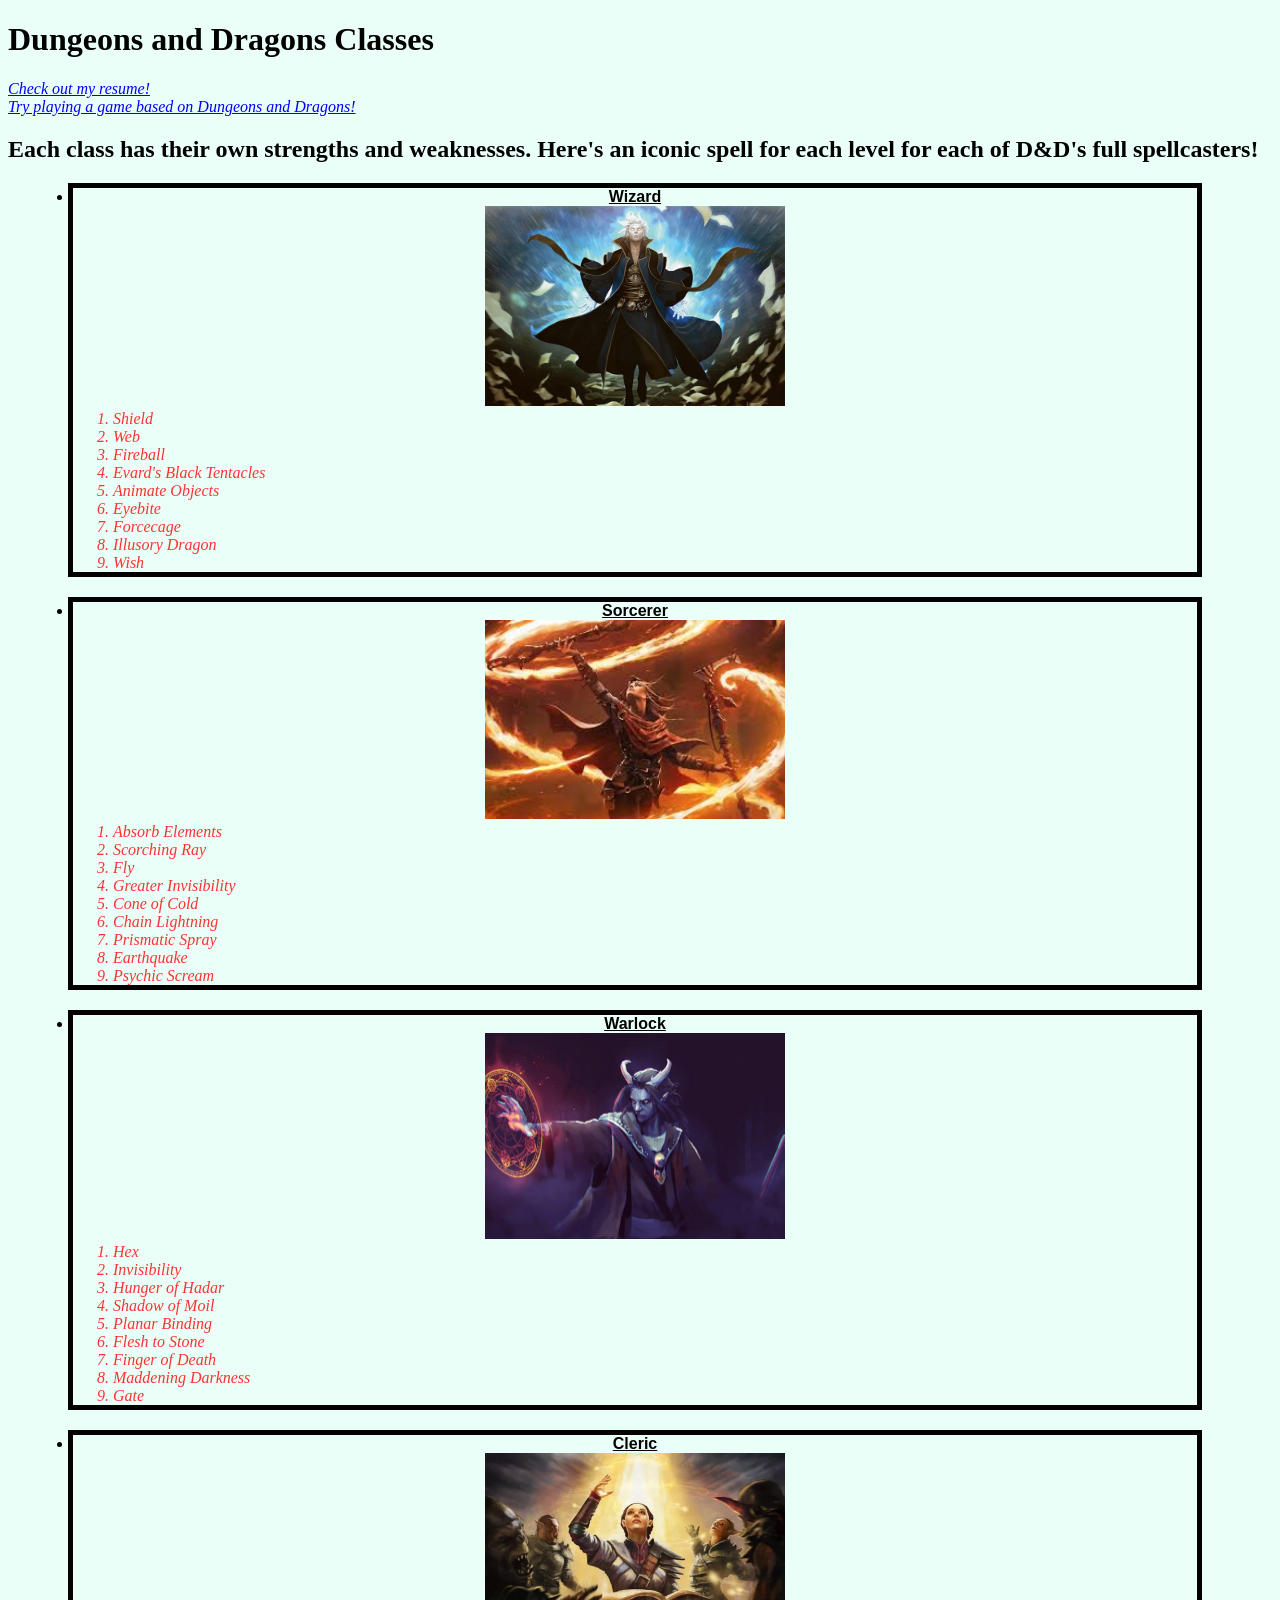
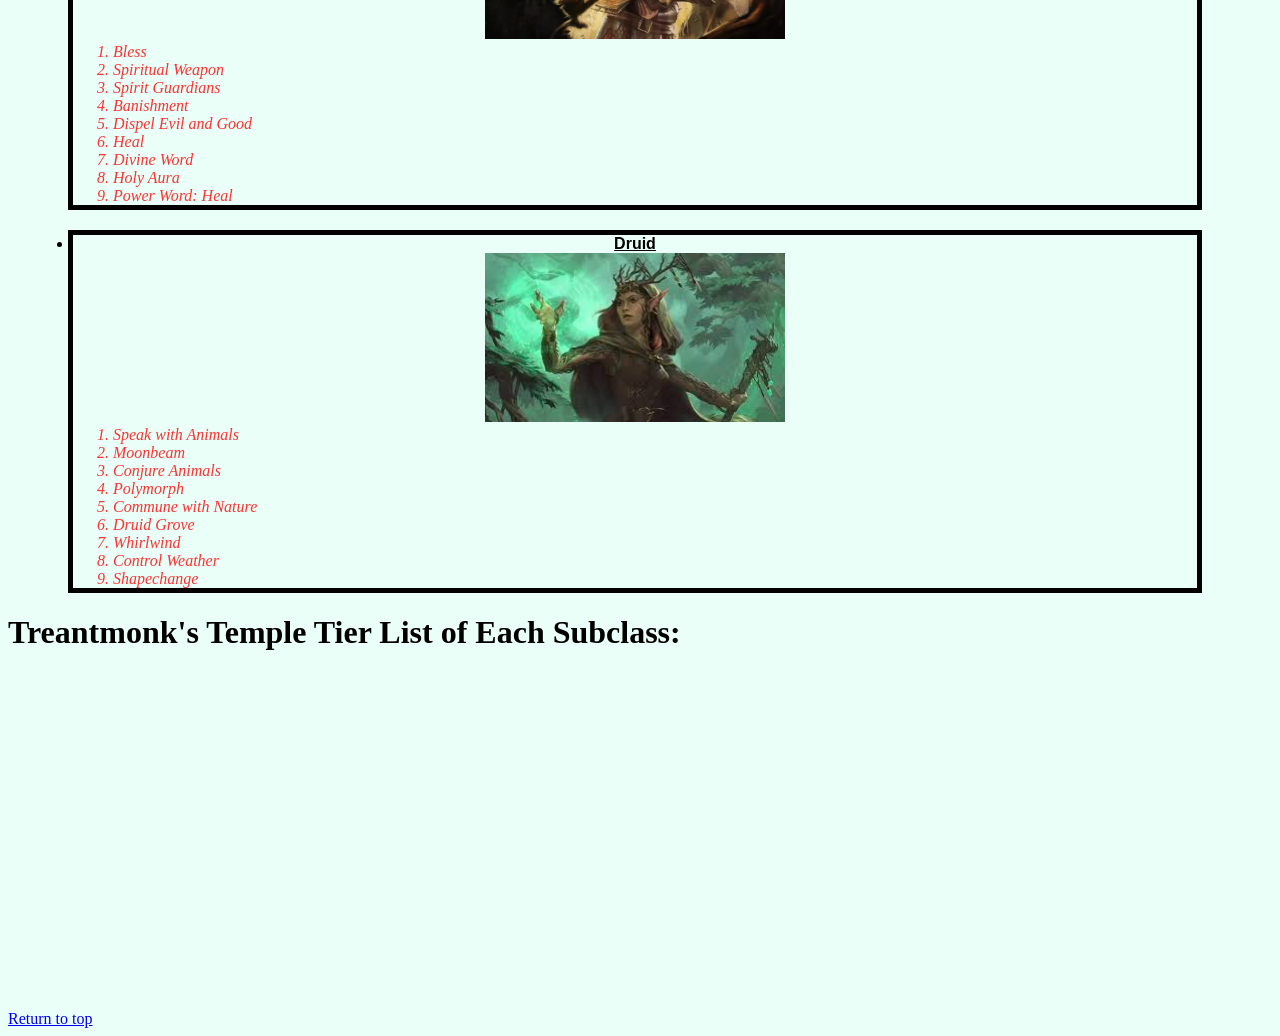
<file: fromScratch.html>
<!DOCTYPE html>
<html lang="en">
<head>
    <meta charset="UTF-8">
    <meta name="viewport" content="width=device-width, initial-scale=1.0">
    <title>Dungeons and Dragons Characters</title>
    <link rel="stylesheet" type="text/css" href="css/mystyles.css">
</head>
<body>
    <h1 id="top">Dungeons and Dragons Classes</h1>
    <a href="index.html" class="link">Check out my resume!</a><br>
    <a href="d&dwebapp.html" class="link">Try playing a game based on Dungeons and Dragons!</a>
    <h2>Each class has their own strengths and weaknesses. Here's an iconic spell for each level for each of D&D's full spellcasters!</h2>
    <ul>
        <div class="singleClass">
        <div class="class"><li>Wizard</li></div>
        <div class="centerImage">
        <img src="assets/img/wizard.webp" alt="A wizard gains power through study." width="300">
        </div>
            <div class="spell">
                <ol>
                    <li>Shield</li>
                    <li>Web</li>
                    <li>Fireball</li>
                    <li>Evard's Black Tentacles</li>
                    <li>Animate Objects</li>
                    <li>Eyebite</li>
                    <li>Forcecage</li>
                    <li>Illusory Dragon</li>
                    <li>Wish</li>
                </ol>
            </div>
        </div>
        <div class="singleClass">
        <div class="class"><li>Sorcerer</li></div>
        <div class="centerImage">
        <img src="assets/img/Sorcerer.jpeg" alt="A sorcerer is born with power." width="300">
        </div>
            <div class="spell">
                <ol>
                    <li>Absorb Elements</li>
                    <li>Scorching Ray</li>
                    <li>Fly</li>
                    <li>Greater Invisibility</li>
                    <li>Cone of Cold</li>
                    <li>Chain Lightning</li>
                    <li>Prismatic Spray</li>
                    <li>Earthquake</li>
                    <li>Psychic Scream</li>
                </ol>
            </div>
        </div>
        <div class="singleClass">
        <div class="class"><li>Warlock</li></div>
        <div class="centerImage">
        <img src="assets/img/warlock-spell.webp" alt="A warlock gains their power through a deal with a powerful being." width="300">
        </div>
            <div class="spell">
                <ol>
                    <li>Hex</li>
                    <li>Invisibility</li>
                    <li>Hunger of Hadar</li>
                    <li>Shadow of Moil</li>
                    <li>Planar Binding</li>
                    <li>Flesh to Stone</li>
                    <li>Finger of Death</li>
                    <li>Maddening Darkness</li>
                    <li>Gate</li>
                </ol>
            </div>
        </div>
        <div class="singleClass">
        <div class="class"><li>Cleric</li></div>
        <div class="centerImage">
        <img src="assets/img/cleric.webp" alt="A cleric gains their power through their faith." width="300" class="centerImage">
        </div>
            <div class="spell">
                <ol>
                    <li>Bless</li>
                    <li>Spiritual Weapon</li>
                    <li>Spirit Guardians</li>
                    <li>Banishment</li>
                    <li>Dispel Evil and Good</li>
                    <li>Heal</li>
                    <li>Divine Word</li>
                    <li>Holy Aura</li>
                    <li>Power Word: Heal</li>
                </ol>
            </div>
        </div>
        <div class="singleClass">
        <div class="class"><li>Druid</li></div>
        <div class="centerImage">
        <img src="assets/img/druid.jpeg" alt="A druid gains power through their connection with the land." width="300">
        </div>
            <div class="spell">
                <ol>
                    <li>Speak with Animals</li>
                    <li>Moonbeam</li>
                    <li>Conjure Animals</li>
                    <li>Polymorph</li>
                    <li>Commune with Nature</li>
                    <li>Druid Grove</li>
                    <li>Whirlwind</li>
                    <li>Control Weather</li>
                    <li>Shapechange</li>
                </ol>
            </div>
        </div>
    </ul>
    </div>
<div class='tableauPlaceholder' id='viz1776221638414' style='position: relative'><noscript><a href='#'><img alt=' ' src='https:&#47;&#47;public.tableau.com&#47;static&#47;images&#47;DD&#47;DDDPSDashboard&#47;DDDPSDashboard&#47;1_rss.png' style='border: none' /></a></noscript><object class='tableauViz'  style='display:none;'><param name='host_url' value='https%3A%2F%2Fpublic.tableau.com%2F' /> <param name='embed_code_version' value='3' /> <param name='site_root' value='' /><param name='name' value='DDDPSDashboard&#47;DDDPSDashboard' /><param name='tabs' value='yes' /><param name='toolbar' value='yes' /><param name='static_image' value='https:&#47;&#47;public.tableau.com&#47;static&#47;images&#47;DD&#47;DDDPSDashboard&#47;DDDPSDashboard&#47;1.png' /> <param name='animate_transition' value='yes' /><param name='display_static_image' value='yes' /><param name='display_spinner' value='yes' /><param name='display_overlay' value='yes' /><param name='display_count' value='yes' /><param name='language' value='en-US' /></object></div>                <script type='text/javascript'>                    var divElement = document.getElementById('viz1776221638414');                    var vizElement = divElement.getElementsByTagName('object')[0];                    if ( divElement.offsetWidth > 800 ) { vizElement.style.minWidth='1200px';vizElement.style.maxWidth='100%';vizElement.style.minHeight='1250px';vizElement.style.maxHeight=(divElement.offsetWidth*0.75)+'px';} else if ( divElement.offsetWidth > 500 ) { vizElement.style.minWidth='1200px';vizElement.style.maxWidth='100%';vizElement.style.minHeight='1250px';vizElement.style.maxHeight=(divElement.offsetWidth*0.75)+'px';} else { vizElement.style.width='100%';vizElement.style.minHeight='1800px';vizElement.style.maxHeight=(divElement.offsetWidth*1.77)+'px';}                     var scriptElement = document.createElement('script');                    scriptElement.src = 'https://public.tableau.com/javascripts/api/viz_v1.js';                    vizElement.parentNode.insertBefore(scriptElement, vizElement);                </script>

<h1>Treantmonk's Temple Tier List of Each Subclass:</h1>

  <iframe
    width="560"
    height="315"
    src="https://www.youtube.com/embed/XQ61Ta-QhrY"
    title="YouTube video player"
    frameborder="0"
    allow="accelerometer; autoplay; clipboard-write; encrypted-media; gyroscope; picture-in-picture; web-share"
    allowfullscreen>
  </iframe>
  <br><br>
    <a href="#top">Return to top</a>
</body>
</html>
</file>
<file: css/mystyles.css>
.spell{
    font-style: italic;
    color: rgba(255, 12, 12, 0.841);
}
.class{
    font-family:Verdana, Geneva, Tahoma, sans-serif;
    font-weight: bold;
    text-decoration: underline;
    text-align: center;
}
body{
    background-color: #e4fff8bc;
}
.singleClass{
    border: 5px solid black;
    margin: 20px;
    margin-right: 70px;
}
.centerImage{
    text-align: center;
}
.link{
    text-decoration: underline;
    font-style: italic;
    color: blue;
}
</file>
